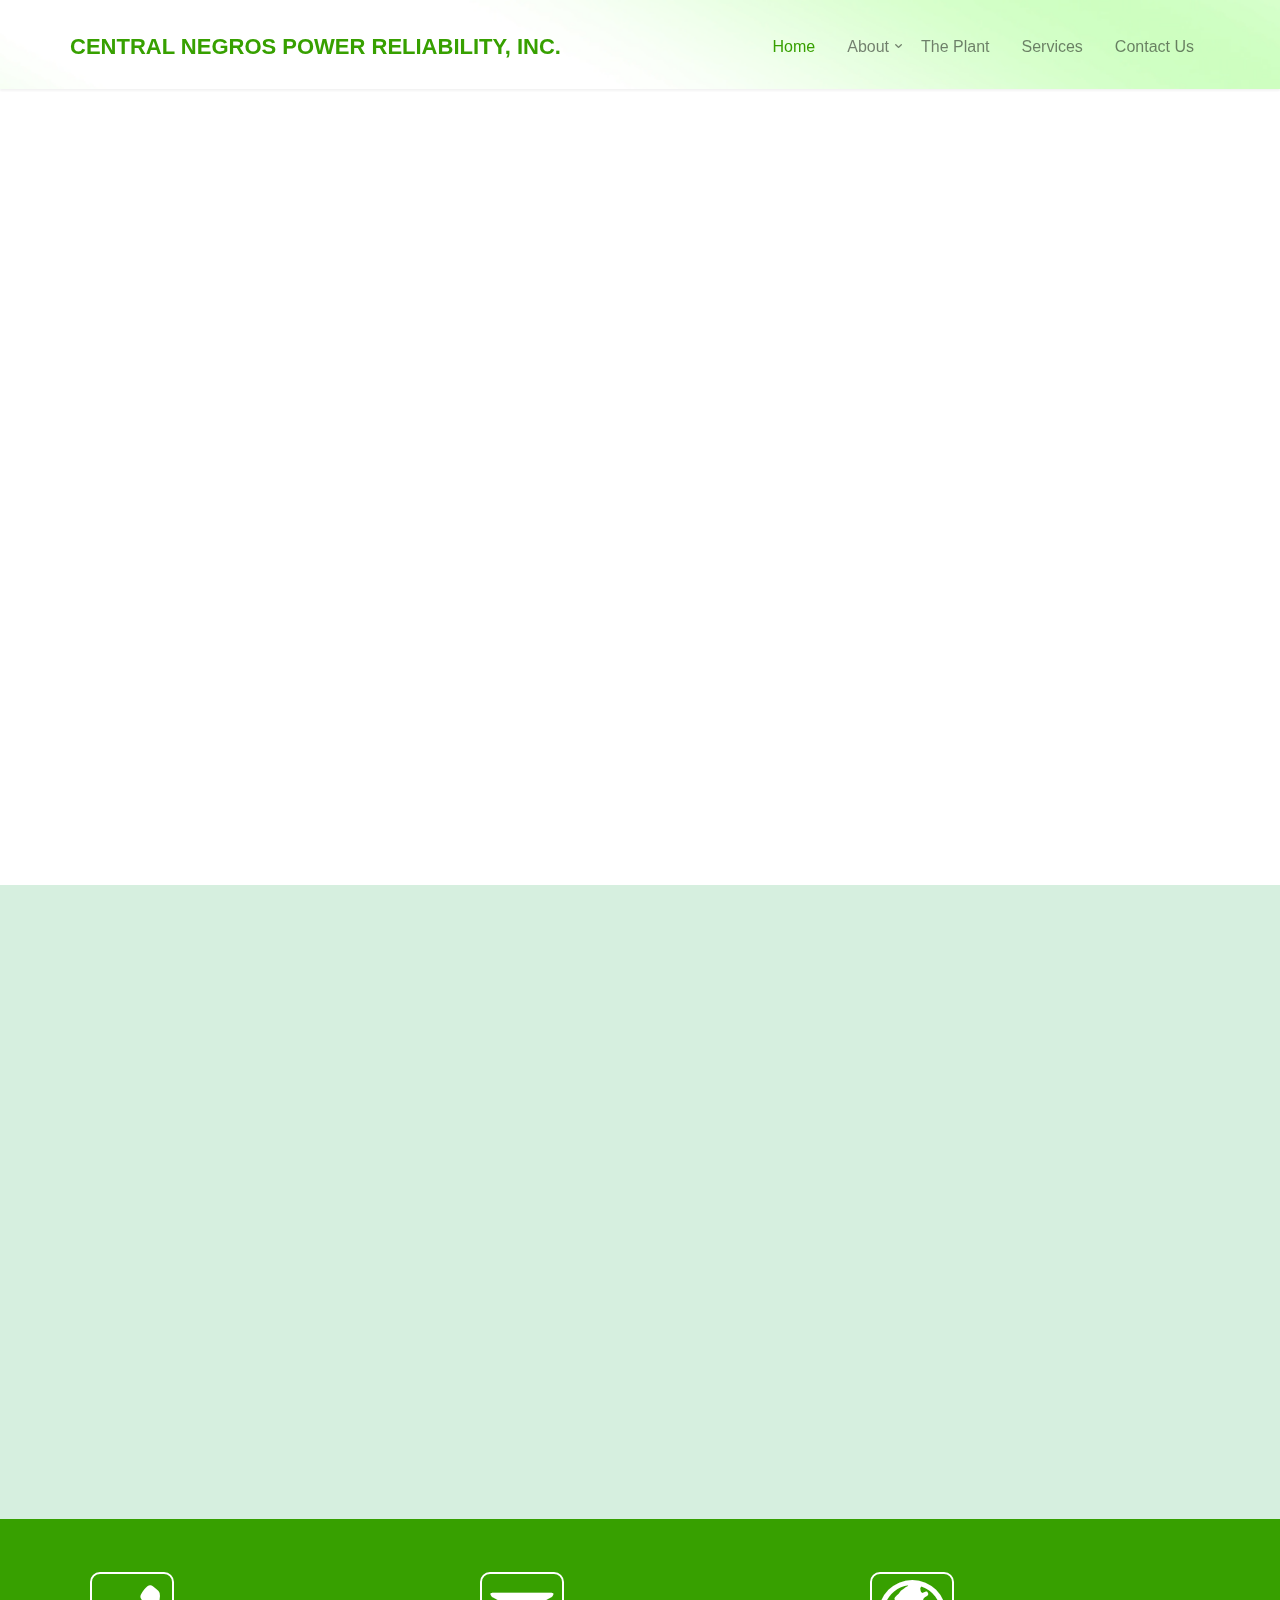
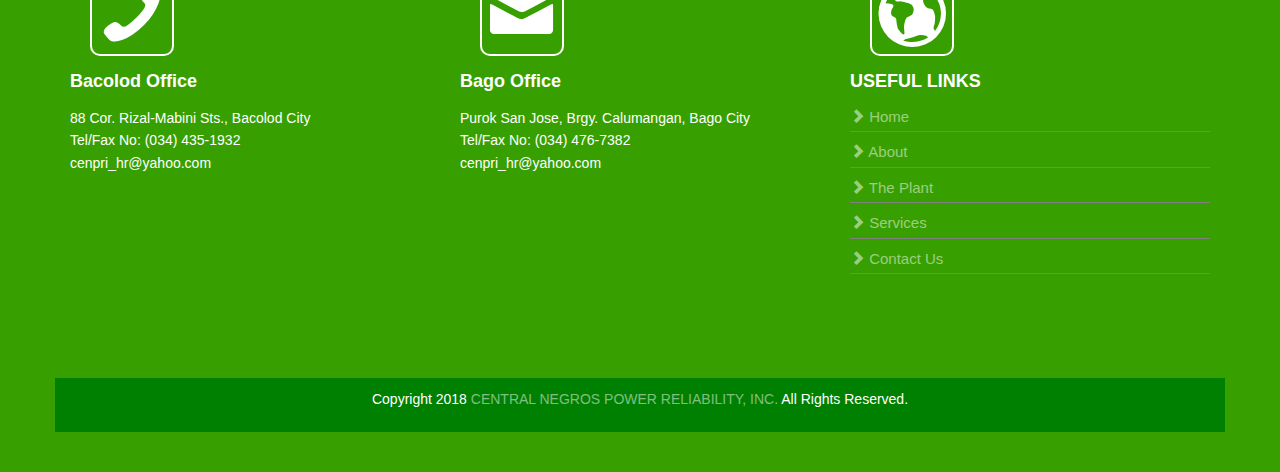
<file: about_ceneco.html>
<!DOCTYPE html>
<!--[if lt IE 7]>      <html class="no-js lt-ie9 lt-ie8 lt-ie7"> <![endif]-->
<!--[if IE 7]>         <html class="no-js lt-ie9 lt-ie8"> <![endif]-->
<!--[if IE 8]>         <html class="no-js lt-ie9"> <![endif]-->
<!--[if gt IE 8]><!--> <html class="no-js"> <!--<![endif]-->
	<head>
		<link href="img/logo.ico" rel="icon">
		<meta charset="utf-8">
		<meta http-equiv="X-UA-Compatible" content="IE=edge">
		<title>CENPRI - CENTRAL NEGROS POWER RELIABILITY, INC.</title>
		<meta content="width=device-width, initial-scale=1.0" name="viewport">
		<meta content="" name="keywords">
		<meta content="" name="description">
		<!-- Animate.css -->
		<link rel="stylesheet" href="css/animate.css">
		<!-- Icomoon Icon Fonts-->
		<link rel="stylesheet" href="css/icomoon.css">
		<!-- Bootstrap  -->
		<link rel="stylesheet" href="css/bootstrap.css">
		<!-- Superfish -->
		<link rel="stylesheet" href="css/superfish.css">
		<!-- Magnific Popup -->
		<link rel="stylesheet" href="css/magnific-popup.css">
		
		<link rel="stylesheet" href="css/style.css">
		<link rel="stylesheet" href="css/design.css">


		<script src="js/modernizr-2.6.2.min.js"></script>
		<script src="js/respond.min.js"></script>
	
		<style type="text/css">
			.parallaxs { 
		        background-image: url("images/IMG_929522.jpg")!important;
		        background-attachment: fixed!important;
		        background-position: center!important;
		        background-repeat: no-repeat!important;
		        background-size: cover!important;
		    }

			.nav-parallax{
			    background-image: url("images/parallax.jpg")!important;
			    background-attachment: fixed!important;
			    background-position: center!important;
			    background-repeat: no-repeat!important;
			    background-size: cover!important;
			}

		</style>

	</head>
	<body>
		<div id="fh5co-wrapper">
			<div id="fh5co-page">

				<header id="fh5co-header-section" class="sticky-banner nav-parallax">
					<div class="container">
						<div class="nav-header">
							<a href="#" class="js-fh5co-nav-toggle fh5co-nav-toggle dark"><i></i></a>
							<h1 id="fh5co-logo"><a href="index.html">CENTRAL NEGROS POWER RELIABILITY, INC.</a></h1>
							<nav id="fh5co-menu-wrap" role="navigation">
								<ul class="sf-menu" id="fh5co-primary-menu">
									<li class="active"><a href="index.html">Home</a></li>
									<li>
										<a href="#fh5co-feature-product" class="fh5co-sub-ddown">About</a>
										<ul class="fh5co-sub-menu">
											<li><a href="about_cenpri.html">CENPRI</a></li>
											<li><a href="about_energreen.html">ENERGREEN</a></li>
											<li><a href="about_ceneco.html">CENECO</a></li>
										</ul>
									</li>
									<li><a href="the_plant.html">The Plant</a></li>
									<li><a href="services.html">Services</a></li>
								
									<li><a href="#fh5co-contact">Contact Us</a></li>
								</ul>
							</nav>
						</div>		
					</div>
				</header>

				<div id="fh5co-services-section">
					<div class="container">
						<div class="row">
							<div class="col-md-5 text-center heading-section animate-box">								
								<img class="animate-box" src="images/ceneco.png" style="width:40%;">
								<h3>Central Negros Electric Cooperative (CENECO)</h3>
								<!-- <p>Taglines</p> -->
							</div>
							<div class="col-md-7 col-sm-7 col-lg-7">
								<div class="service animate-box">
									<p>The Central Negros Electric Cooperative, Inc. (CENECO) is one of the 121 electric cooperatives in the Philippines. It was incorporated on February 24, 1975 in Bacolod City, in the Province of Negros Occidental.</p>

									<p>Central Negros is the biggest economic area on Negros Island that serves 50% of the 300 new energy of the whole island. The fast development of Bacolod City and the neighboring cities of Talisay and Silay, with shopping malls, call centers, schools, hospitals, hotels and restaurants, require that it provides reliable power supply.</p>

									<p>The project between CENPRI and CENECO will improve power reliability in CENECO’s service area by providing supplementary power supply during peaking times and emergencies when there are shortages and grid problems in the Visayas. It is also intended to reduce CENECO’s total dependence on the Wholesale Electricity Spot Market which spikes to as much as P32 per kwh. CENECO is protected by its contracted price with CENPRI which is P6.80 to P10 per kwh depending on diesel prices. Reliability also comes from its close proximity to Bacolod that avoids the long transmission lines in the Visayas that can be congested or constrained, and cause power interruptions.</p>
								</div>
							</div>
						</div>
					</div>
				</div>

				<div id="fh5co-contact" class="fh5co-section-gray" style="background:#d6efdf">
					<div class="container">
						<div class="row">
							<div class="col-md-8 col-md-offset-2 text-center heading-section animate-box" style="margin-bottom:0px">
								<h3>Contact Info</h3>
							</div>
						</div>
						<form action="#">
							<div class="row animate-box">
								<h1></h1>
								<div class="col-md-6">
									<ul class="contact-info" ">
										<center><h3 >Bacolod Office</h3></center>
										<hr>
										<li style="margin-bottom:10px"><i class="icon-location-pin"></i>#88 cor. Rizal-Mabini Street, Brgy. 22, Bacolod City</li>
										<li style="margin-bottom:10px"><i class="icon-phone2"></i>(034) 435-1932</li>
										<li style="margin-bottom:10px"><i class="icon-mail"></i><a href="#">cenpri_hr@yahoo.com</a></li>
										<br>
									</ul>
								</div>
								<div class="col-md-6">									
									<ul class="contact-info">
										<center><h3 >Bago Office</h3></center>
										<hr>
										<li style="margin-bottom:10px"><i class="icon-location-pin"></i>Purok San Jose, Brgy. Calumangan, Bago City</li>
										<li style="margin-bottom:10px"><i class="icon-phone2"></i>(034) 476-7382</li>
										<li style="margin-bottom:10px"><i class="icon-mail"></i><a href="#">cenpri_hr@yahoo.com</a></li>
									</ul>
								</div>
							</div>
						</form>
					</div>
				</div>	
						
				<footer>
					<div id="footer">
						<div class="container">
							<div class="row row-bottom-padded-md">
								<div class="col-md-4 col-sm-4 col-xs-12 fh5co-footer-link">
									<span class="icon-phone2" style="color:white;font-size:70px;border:2px solid white;margin:20px;border-radius:10px;padding:5px;"></span>
									<h3 style="margin-top:20px"><strong>Bacolod Office</strong></h3>
									<ul>
										<p>88 Cor. Rizal-Mabini Sts., Bacolod City 
										<br> Tel/Fax No: (034) 435-1932
										<br> cenpri_hr@yahoo.com
										</p>
									</ul>
								</div>
								<div class="col-md-4 col-sm-4 col-xs-12 fh5co-footer-link">
									<span class="icon-mail" style="color:white;font-size:70px;border:2px solid white;margin:20px;border-radius:10px;padding:5px;"></span>
									<h3 style="margin-top:20px"><strong>Bago Office</strong></h3>
									<ul>
										<p>Purok San Jose, Brgy. Calumangan, Bago City
										<br> Tel/Fax No: (034) 476-7382
										<br> cenpri_hr@yahoo.com
										</p>
									</ul>
								</div>								
								<div class="col-md-4 col-sm-4 col-xs-12 fh5co-footer-link">
									<span class="icon-globe2" style="color:white;font-size:70px;border:2px solid white;margin:20px;border-radius:10px;padding:5px;"></span>
									<h3 style="margin-top:20px"><strong>USEFUL LINKS</strong></h3>
									<ul>
                                        <li style="font-size:15px; padding-bottom:0px;margin-bottom:5px">
                                        	<a href="index.html" class='footer_links'><i class="glyphicon glyphicon-chevron-right"></i> Home</a>
                                        </li>
                                        <hr class="nomarg">
                                        <li style="font-size:15px; padding-bottom:0px;margin-bottom:5px">
                                        	
                                        	<a href="#aboutus" class='footer_links' data-toggle="collapse" aria-expanded="false"><i class="glyphicon glyphicon-chevron-right" ></i> About</a>
					                        <ul class="collapse list-unstyled" id="aboutus">
					                            <li style="margin-left:50px"><a href="about_cenpri.html">CENPRI</a></li>
					                            <li style="margin-left:50px"><a href="about_energreen.html">ENERGREEN</a></li>
					                            <li style="margin-left:50px"><a href="about_ceneco.html">CENECO</a></li>
					                        </ul>
					                    </li>	
                                        <hr class="nomarg">

                                        <li style="font-size:15px; padding-bottom:0px;margin-bottom:5px">
                                        	<a href="the_plant.html" class='footer_links'><i class="glyphicon glyphicon-chevron-right"></i> The Plant</a>
                                        </li>
                                        <hr class="nomarg">
                                        <li style="font-size:15px; padding-bottom:0px;margin-bottom:5px">
                                       		<a href="services.html" class='footer_links'><i class="glyphicon glyphicon-chevron-right"></i> Services</a>
                                       	</li>
                                        <hr class="nomarg">
                                        <li style="font-size:15px; padding-bottom:0px;margin-bottom:5px">
                                        	<a href="#fh5co-contact" class='footer_links'><i class="glyphicon glyphicon-chevron-right"></i> Contact Us</a>
                                        </li>
                                        <hr class="nomarg">
                                    </ul>
								</div>
							</div>
							<div class="row" style="background-color:green;padding-top:10px">
								<div class="col-md-6 col-md-offset-3 text-center">
									<p>Copyright 2018 <a href="index.html">CENTRAL NEGROS POWER RELIABILITY, INC.</a> All Rights Reserved. </p>
								</div>
							</div>
						</div>
					</div>
				</footer>

			</div>
		<!-- END fh5co-page -->
		</div>
	<!-- END fh5co-wrapper -->

	<!-- jQuery -->


	<script src="js/jquery.min.js"></script>
	<!-- jQuery Easing -->
	<script src="js/jquery.easing.1.3.js"></script>
	<!-- Bootstrap -->
	<script src="js/bootstrap.min.js"></script>
	<!-- Waypoints -->
	<script src="js/jquery.waypoints.min.js"></script>
	<script src="js/sticky.js"></script>

	<!-- Stellar -->
	<script src="js/jquery.stellar.min.js"></script>
	<!-- Superfish -->
	<script src="js/hoverIntent.js"></script>
	<script src="js/superfish.js"></script>
	<!-- Magnific Popup -->
	<script src="js/jquery.magnific-popup.min.js"></script>
	<script src="js/magnific-popup-options.js"></script>
	
	<!-- Main JS -->
	<script src="js/main.js"></script>
	<script>
	$(document).ready(function(){
	  // Add smooth scrolling to all links
	  $("a").on('click', function(event) {

	    // Make sure this.hash has a value before overriding default behavior
	    if (this.hash !== "") {
	      // Prevent default anchor click behavior
	      event.preventDefault();

	      // Store hash
	      var hash = this.hash;

	      // Using jQuery's animate() method to add smooth page scroll
	      // The optional number (800) specifies the number of milliseconds it takes to scroll to the specified area
	      $('html, body').animate({
	        scrollTop: $(hash).offset().top
	      }, 800, function(){
	   
	        // Add hash (#) to URL when done scrolling (default click behavior)
	        window.location.hash = hash;
	      });
	    } // End if
	  });

	  $("a").on('click', function(event) {

	    // Make sure this.hash has a value before overriding default behavior
	    if (this.hash !== "") {
	      // Prevent default anchor click behavior
	      event.preventDefault();

	      // Store hash
	      var hash = this.hash;

	      // Using jQuery's animate() method to add smooth page scroll
	      // The optional number (800) specifies the number of milliseconds it takes to scroll to the specified area
	      $('html, body').animate({
	        scrollTop: $(hash).offset().top
	      }, 800, function(){
	   
	        // Add hash (#) to URL when done scrolling (default click behavior)
	        window.location.hash = hash;
	      });
	    } // End if
	  });

	});
	</script>

	</body>
</html>
</file>
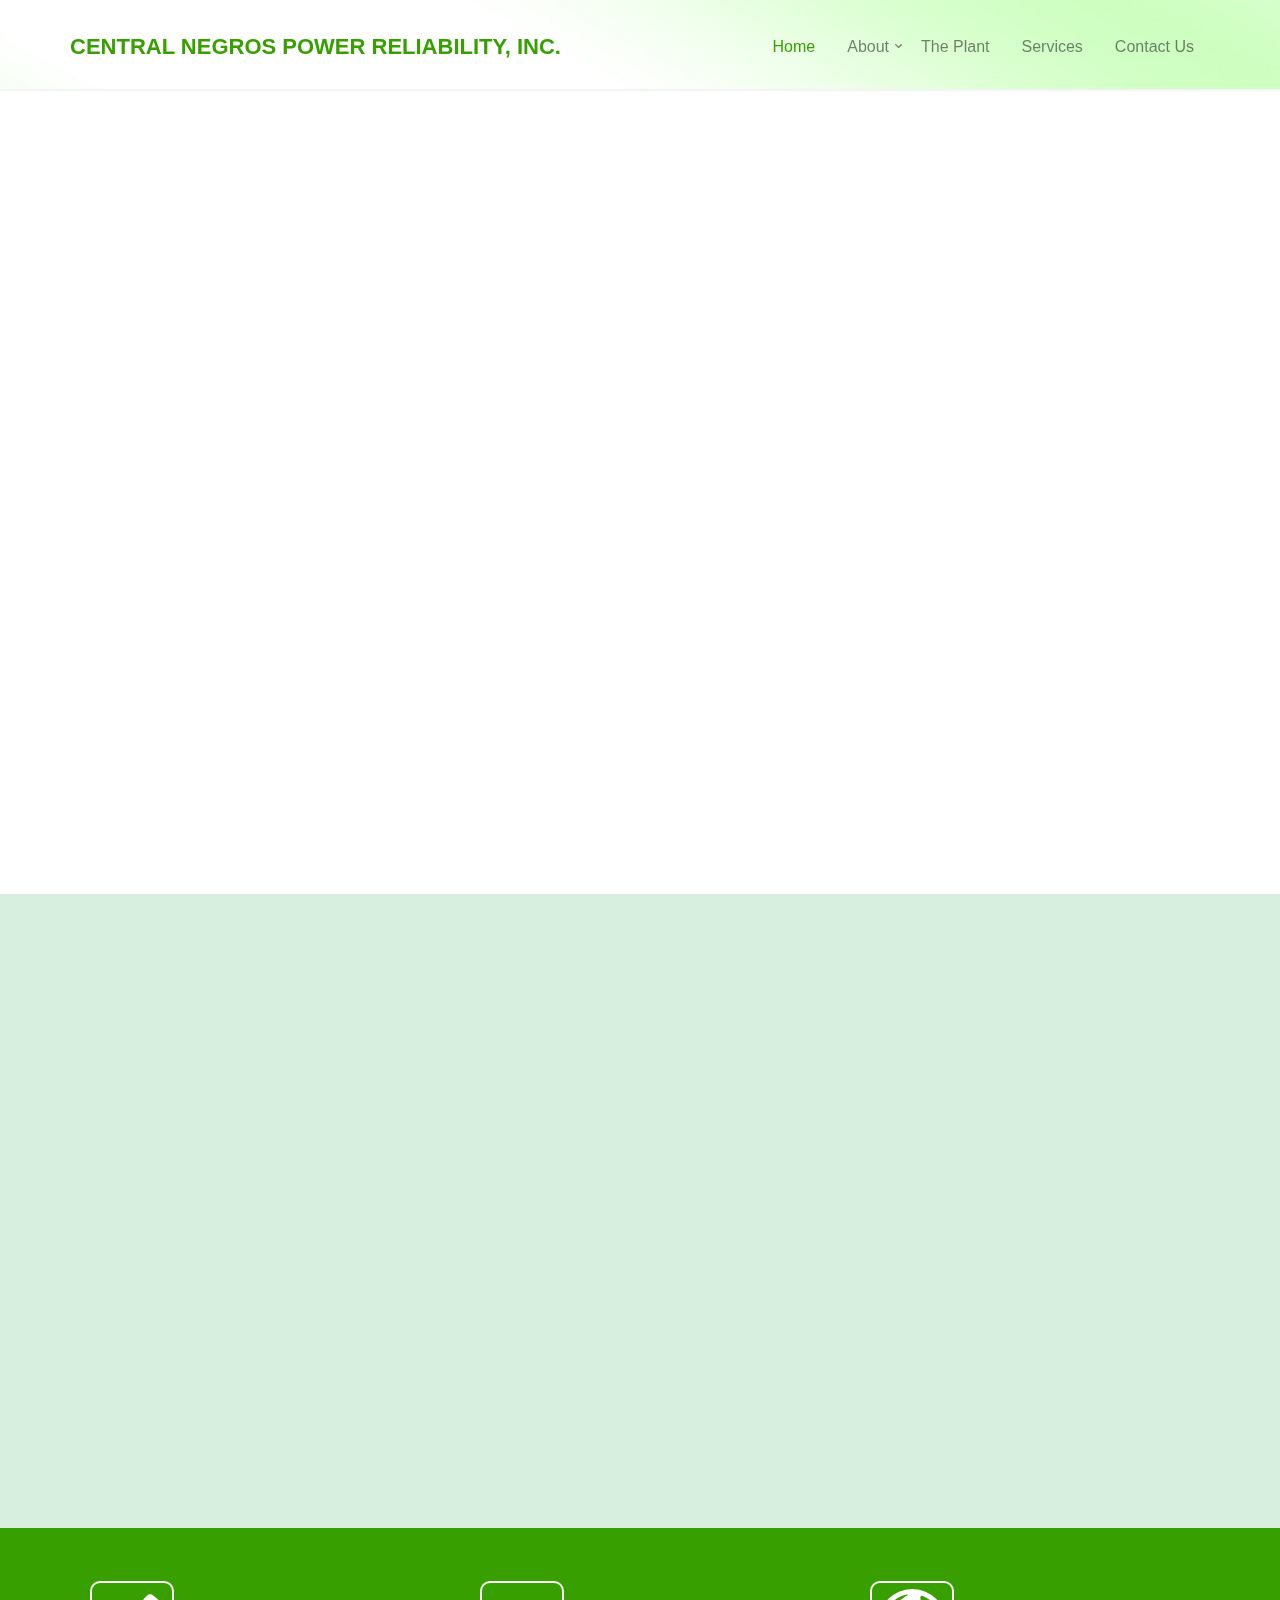
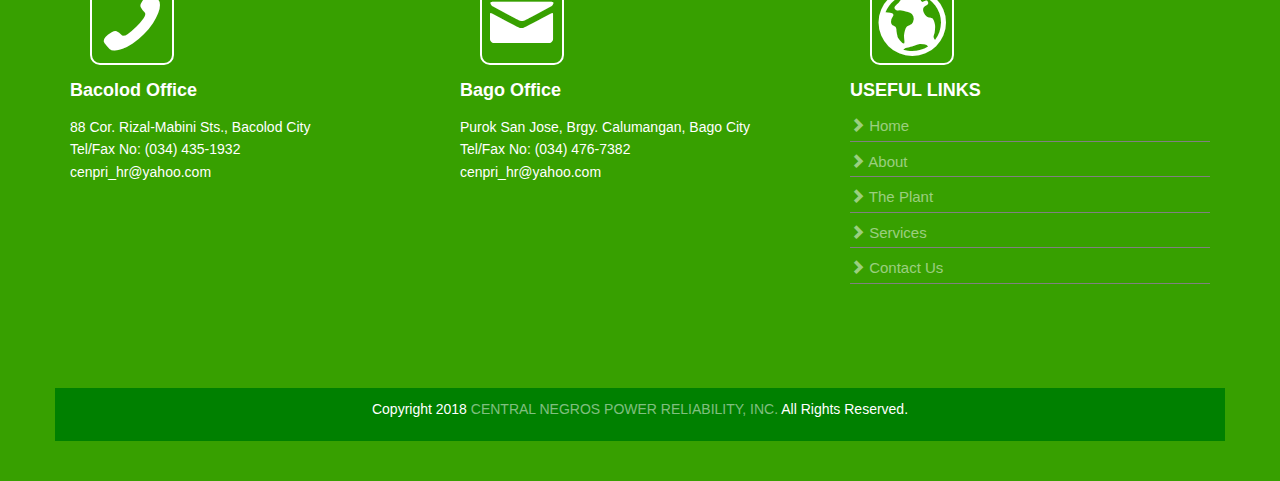
<file: about_energreen.html>
<!DOCTYPE html>
<!--[if lt IE 7]>      <html class="no-js lt-ie9 lt-ie8 lt-ie7"> <![endif]-->
<!--[if IE 7]>         <html class="no-js lt-ie9 lt-ie8"> <![endif]-->
<!--[if IE 8]>         <html class="no-js lt-ie9"> <![endif]-->
<!--[if gt IE 8]><!--> <html class="no-js"> <!--<![endif]-->
	<head>
		<link href="img/logo.ico" rel="icon">
		<title>CENPRI - CENTRAL NEGROS POWER RELIABILITY, INC.</title>
		<meta content="width=device-width, initial-scale=1.0" name="viewport">
		<meta content="" name="keywords">
		<meta content="" name="description">
		<!-- Animate.css -->
		<link rel="stylesheet" href="css/animate.css">
		<!-- Icomoon Icon Fonts-->
		<link rel="stylesheet" href="css/icomoon.css">
		<!-- Bootstrap  -->
		<link rel="stylesheet" href="css/bootstrap.css">
		<!-- Superfish -->
		<link rel="stylesheet" href="css/superfish.css">
		<!-- Magnific Popup -->
		<link rel="stylesheet" href="css/magnific-popup.css">
		
		<link rel="stylesheet" href="css/style.css">
		<link rel="stylesheet" href="css/design.css">


		<!-- Modernizr JS -->
		<script src="js/modernizr-2.6.2.min.js"></script>
		<script src="js/respond.min.js"></script>
		<!-- FOR IE9 below -->
		<!--[if lt IE 9]>
		<script src="js/respond.min.js"></script>
		<![endif]-->
		<style type="text/css">
			.parallaxs { 
		        background-image: url("images/IMG_929522.jpg")!important;
		        background-attachment: fixed!important;
		        background-position: center!important;
		        background-repeat: no-repeat!important;
		        background-size: cover!important;
		    }

			.nav-parallax{
			    background-image: url("images/parallax.jpg")!important;
			    background-attachment: fixed!important;
			    background-position: center!important;
			    background-repeat: no-repeat!important;
			    background-size: cover!important;
			}

		</style>
	</head>
	<body>
		<div id="fh5co-wrapper">
			<div id="fh5co-page">

				<header id="fh5co-header-section" class="sticky-banner nav-parallax">
					<div class="container">
						<div class="nav-header">
							<a href="#" class="js-fh5co-nav-toggle fh5co-nav-toggle dark"><i></i></a>
							<h1 id="fh5co-logo"><a href="index.html">CENTRAL NEGROS POWER RELIABILITY, INC.</a></h1>
							<nav id="fh5co-menu-wrap" role="navigation">
								<ul class="sf-menu" id="fh5co-primary-menu">
									<li class="active"><a href="index.html">Home</a></li>
									<li>
										<a href="#fh5co-feature-product" class="fh5co-sub-ddown">About</a>
										<ul class="fh5co-sub-menu">
											<li><a href="about_cenpri.html">CENPRI</a></li>
											<li><a href="about_energreen.html">ENERGREEN</a></li>
											<li><a href="about_ceneco.html">CENECO</a></li>
										</ul>
									</li>
									<li><a href="the_plant.html">The Plant</a></li>
									<li><a href="services.html">Services</a></li>
									
									<li><a href="#fh5co-contact">Contact Us</a></li>
								</ul>
							</nav>
						</div>		
					</div>
				</header>
				
				<div id="fh5co-services-section">
					<div class="container">
						<div class="row">
							<div class="col-md-5  text-center heading-section animate-box" style=" padding-bottom: 0em;margin-bottom: 0em;">								
								<img class="animate-box" src="images/ENERGREEN_LOGO.png" style="width:40%;">
								<h3>Energreen Power Inter-Island Corporation</h3>
								<!-- <p>Taglines</p> -->
							</div>
							<div class="col-md-7 col-sm-7 col-lg-7">
								<div class="animate-box">
									<p>Energreen evolved from being a power engineering firm designing high voltage power systems such as power substations, transmission lines, and metering systems for the Philippines major electric utilities like National Power Corp., National Electrification Administration, PNOC, and Meralco. The group executed over 160 time-sensitive projects worth over $250 million over a 20 year period with a 99.8% on time completion and collection record.</p>

									<p>After 20 years it decided in 1999 to remake itself into an independent power producer specializing in the niche market for small bite-sized power projects of 1 to 50 mw for the isolated islands where it felt it has an overall competitive advantage.</p>

									<p>Energreen's core team is composed of professionals who have been working with rural electric cooperatives for decades with a unique understanding of the needs and dynamics of these non-profit distribution utilities.</p>								
								</div>
							</div>
						</div>
						<div class="row">
							<div class="col-md-12 col-sm-12 col-lg-12">
								<div class="animate-box">
									<p>While most of the independent power producers were concentrating on larger power projects in the main grid of Luzon and the Visayas, Energreen's team saw the potential of the largely neglected needs of the electric cooperatives in the small islands. It pioneered the development of bankable power supply agreements that are tailor made for the unique requirements of the electric coops and its isolated island grid.</p>

									<p>Energreen's early work was rewarded by electricity supply agreements for the larger islands of Palawan, Oriental Mindoro, and Catanduanes. The projects were originally developed under development company affiliate Power One Corp. and taken over by Energreen for implementation under an equity streamlining agreement.</p>
								</div>
							</div>
						</div>
					</div>
				</div>

				<div id="fh5co-contact" class="fh5co-section-gray" style="background:#d6efdf">
					<div class="container">
						<div class="row">
							<div class="col-md-8 col-md-offset-2 text-center heading-section animate-box" style="margin-bottom:0px">
								<h3>Contact Info</h3>
							</div>
						</div>
						<form action="#">
							<div class="row animate-box">
								<h1></h1>
								<div class="col-md-6">
									<ul class="contact-info" ">
										<center><h3 >Bacolod Office</h3></center>
										<hr>
										<li style="margin-bottom:10px"><i class="icon-location-pin"></i>#88 cor. Rizal-Mabini Street, Brgy. 22, Bacolod City</li>
										<li style="margin-bottom:10px"><i class="icon-phone2"></i>(034) 435-1932</li>
										<li style="margin-bottom:10px"><i class="icon-mail"></i><a href="#">cenpri_hr@yahoo.com</a></li>
										<br>
									</ul>
								</div>
								<div class="col-md-6">									
									<ul class="contact-info">
										<center><h3 >Bago Office</h3></center>
										<hr>
										<li style="margin-bottom:10px"><i class="icon-location-pin"></i>Purok San Jose, Brgy. Calumangan, Bago City</li>
										<li style="margin-bottom:10px"><i class="icon-phone2"></i>(034) 476-7382</li>
										<li style="margin-bottom:10px"><i class="icon-mail"></i><a href="#">cenpri_hr@yahoo.com</a></li>
									</ul>
								</div>
							</div>
						</form>
					</div>
				</div>	
						
				<footer>
					<div id="footer">
						<div class="container">
							<div class="row row-bottom-padded-md">
								<div class="col-md-4 col-sm-4 col-xs-12 fh5co-footer-link">
									<span class="icon-phone2" style="color:white;font-size:70px;border:2px solid white;margin:20px;border-radius:10px;padding:5px;"></span>
									<h3 style="margin-top:20px"><strong>Bacolod Office</strong></h3>
									<ul>
										<p>88 Cor. Rizal-Mabini Sts., Bacolod City 
										<br> Tel/Fax No: (034) 435-1932
										<br> cenpri_hr@yahoo.com
										</p>
									</ul>
								</div>
								<div class="col-md-4 col-sm-4 col-xs-12 fh5co-footer-link">
									<span class="icon-mail" style="color:white;font-size:70px;border:2px solid white;margin:20px;border-radius:10px;padding:5px;"></span>
									<h3 style="margin-top:20px"><strong>Bago Office</strong></h3>
									<ul>
										<p>Purok San Jose, Brgy. Calumangan, Bago City
										<br> Tel/Fax No: (034) 476-7382
										<br> cenpri_hr@yahoo.com
										</p>
									</ul>
								</div>								
								<div class="col-md-4 col-sm-4 col-xs-12 fh5co-footer-link">
									<span class="icon-globe2" style="color:white;font-size:70px;border:2px solid white;margin:20px;border-radius:10px;padding:5px;"></span>
									<h3 style="margin-top:20px"><strong>USEFUL LINKS</strong></h3>
									<ul>
                                        <li style="font-size:15px; padding-bottom:0px;margin-bottom:5px">
                                        	<a href="index.html" class='footer_links'><i class="glyphicon glyphicon-chevron-right"></i> Home</a>
                                        </li>
                                        <hr class="nomarg">
                                        <li style="font-size:15px; padding-bottom:0px;margin-bottom:5px">
                                        	
                                        	<a href="#aboutus" class='footer_links' data-toggle="collapse" aria-expanded="false"><i class="glyphicon glyphicon-chevron-right" ></i> About</a>
					                        <ul class="collapse list-unstyled" id="aboutus">
					                            <li style="margin-left:50px"><a href="about_cenpri.html">CENPRI</a></li>
					                            <li style="margin-left:50px"><a href="about_energreen.html">ENERGREEN</a></li>
					                            <li style="margin-left:50px"><a href="about_ceneco.html">CENECO</a></li>
					                        </ul>
					                    </li>	
                                        <hr class="nomarg">

                                        <li style="font-size:15px; padding-bottom:0px;margin-bottom:5px">
                                        	<a href="the_plant.html" class='footer_links'><i class="glyphicon glyphicon-chevron-right"></i> The Plant</a>
                                        </li>
                                        <hr class="nomarg">
                                        <li style="font-size:15px; padding-bottom:0px;margin-bottom:5px">
                                       		<a href="services.html" class='footer_links'><i class="glyphicon glyphicon-chevron-right"></i> Services</a>
                                       	</li>
                                        <hr class="nomarg">
                                        <li style="font-size:15px; padding-bottom:0px;margin-bottom:5px">
                                        	<a href="#fh5co-contact" class='footer_links'><i class="glyphicon glyphicon-chevron-right"></i> Contact Us</a>
                                        </li>
                                        <hr class="nomarg">
                                    </ul>
								</div>
							</div>
							<div class="row" style="background-color:green;padding-top:10px">
								<div class="col-md-6 col-md-offset-3 text-center">
									<p>Copyright 2018 <a href="index.html">CENTRAL NEGROS POWER RELIABILITY, INC.</a> All Rights Reserved. </p>
								</div>
							</div>
						</div>
					</div>
				</footer>

			</div>
		<!-- END fh5co-page -->
		</div>
	<!-- END fh5co-wrapper -->

	<!-- jQuery -->


	<script src="js/jquery.min.js"></script>
	<!-- jQuery Easing -->
	<script src="js/jquery.easing.1.3.js"></script>
	<!-- Bootstrap -->
	<script src="js/bootstrap.min.js"></script>
	<!-- Waypoints -->
	<script src="js/jquery.waypoints.min.js"></script>
	<script src="js/sticky.js"></script>

	<!-- Stellar -->
	<script src="js/jquery.stellar.min.js"></script>
	<!-- Superfish -->
	<script src="js/hoverIntent.js"></script>
	<script src="js/superfish.js"></script>
	<!-- Magnific Popup -->
	<script src="js/jquery.magnific-popup.min.js"></script>
	<script src="js/magnific-popup-options.js"></script>
	
	<!-- Main JS -->
	<script src="js/main.js"></script>
	<script>
	$(document).ready(function(){
	  // Add smooth scrolling to all links
	  $("a").on('click', function(event) {

	    // Make sure this.hash has a value before overriding default behavior
	    if (this.hash !== "") {
	      // Prevent default anchor click behavior
	      event.preventDefault();

	      // Store hash
	      var hash = this.hash;

	      // Using jQuery's animate() method to add smooth page scroll
	      // The optional number (800) specifies the number of milliseconds it takes to scroll to the specified area
	      $('html, body').animate({
	        scrollTop: $(hash).offset().top
	      }, 800, function(){
	   
	        // Add hash (#) to URL when done scrolling (default click behavior)
	        window.location.hash = hash;
	      });
	    } // End if
	  });

	  $("a").on('click', function(event) {

	    // Make sure this.hash has a value before overriding default behavior
	    if (this.hash !== "") {
	      // Prevent default anchor click behavior
	      event.preventDefault();

	      // Store hash
	      var hash = this.hash;

	      // Using jQuery's animate() method to add smooth page scroll
	      // The optional number (800) specifies the number of milliseconds it takes to scroll to the specified area
	      $('html, body').animate({
	        scrollTop: $(hash).offset().top
	      }, 800, function(){
	   
	        // Add hash (#) to URL when done scrolling (default click behavior)
	        window.location.hash = hash;
	      });
	    } // End if
	  });

	});
	</script>

	</body>
</html>
</file>
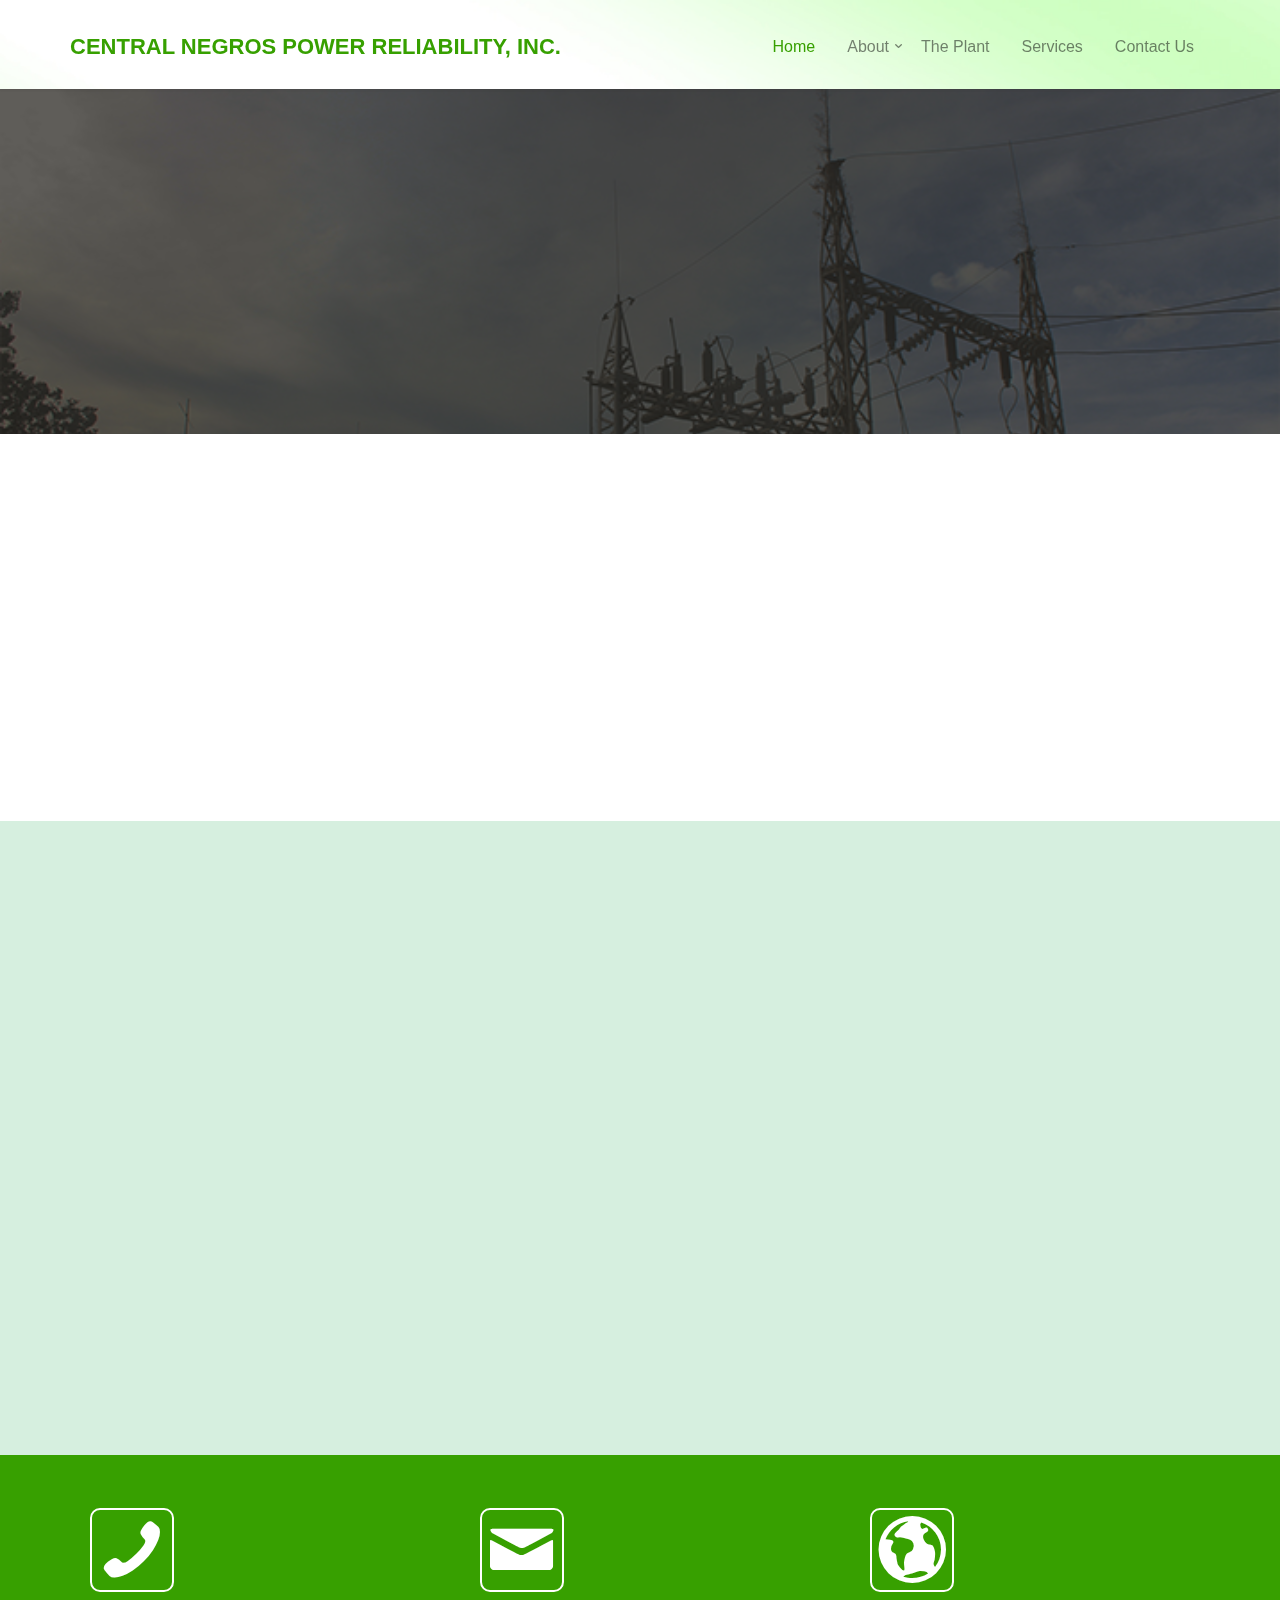
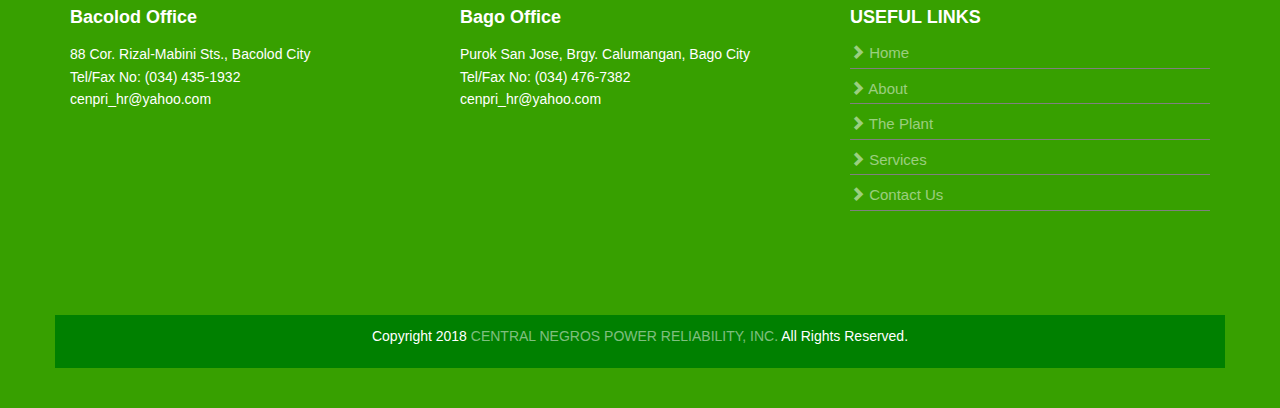
<file: services.html>
<!DOCTYPE html>
<!--[if lt IE 7]>      <html class="no-js lt-ie9 lt-ie8 lt-ie7"> <![endif]-->
<!--[if IE 7]>         <html class="no-js lt-ie9 lt-ie8"> <![endif]-->
<!--[if IE 8]>         <html class="no-js lt-ie9"> <![endif]-->
<!--[if gt IE 8]><!--> <html class="no-js"> <!--<![endif]-->
	<head>
		<link href="img/logo.ico" rel="icon">
		<meta charset="utf-8">
		<meta http-equiv="X-UA-Compatible" content="IE=edge">
		<title>CENPRI - CENTRAL NEGROS POWER RELIABILITY, INC.</title>
		<meta content="width=device-width, initial-scale=1.0" name="viewport">
		<meta content="" name="keywords">
		<meta content="" name="description">
		<!-- Animate.css -->
		<link rel="stylesheet" href="css/animate.css">
		<!-- Icomoon Icon Fonts-->
		<link rel="stylesheet" href="css/icomoon.css">
		<!-- Bootstrap  -->
		<link rel="stylesheet" href="css/bootstrap.css">
		<!-- Superfish -->
		<link rel="stylesheet" href="css/superfish.css">
		<!-- Magnific Popup -->
		<link rel="stylesheet" href="css/magnific-popup.css">
		
		<link rel="stylesheet" href="css/style.css">
		<link rel="stylesheet" href="css/design.css">


		<!-- Modernizr JS -->
		<script src="js/modernizr-2.6.2.min.js"></script>
		<script src="js/respond.min.js"></script>
		<!-- FOR IE9 below -->
		<!--[if lt IE 9]>
		<script src="js/respond.min.js"></script>
		<![endif]-->
		<style type="text/css">
			.parallaxs { 
		        background-image: url("images/IMG_929522.jpg")!important;
		        background-attachment: fixed!important;
		        background-position: center!important;
		        background-repeat: no-repeat!important;
		        background-size: cover!important;
		    }

			.nav-parallax{
			    background-image: url("images/parallax.jpg")!important;
			    background-attachment: fixed!important;
			    background-position: center!important;
			    background-repeat: no-repeat!important;
			    background-size: cover!important;
			}

		</style>

	</head>
	<body>
		<div id="fh5co-wrapper">
			<div id="fh5co-page">

				<header id="fh5co-header-section" class="sticky-banner nav-parallax">
					<div class="container">
						<div class="nav-header">
							<a href="#" class="js-fh5co-nav-toggle fh5co-nav-toggle dark"><i></i></a>
							<h1 id="fh5co-logo"><a href="index.html">CENTRAL NEGROS POWER RELIABILITY, INC.</a></h1>
							<nav id="fh5co-menu-wrap" role="navigation">
								<ul class="sf-menu" id="fh5co-primary-menu">
									<li class="active"><a href="index.html">Home</a></li>
									<li>
										<a href="#fh5co-feature-product" class="fh5co-sub-ddown">About</a>
										<ul class="fh5co-sub-menu">
											<li><a href="about_cenpri.html">CENPRI</a></li>
											<li><a href="about_energreen.html">ENERGREEN</a></li>
											<li><a href="about_ceneco.html">CENECO</a></li>
										</ul>
									</li>
									<li><a href="the_plant.html">The Plant</a></li>
									<li><a href="services.html">Services</a></li>
									
									<li><a href="#fh5co-contact">Contact Us</a></li>
								</ul>
							</nav>
						</div>
					</div>
				</header>
	<body>
		<div id="fh5co-wrapper">
			<div id="fh5co-page">
			
				<div id="fh5co-services-section" style="padding-top:0px;padding-bottom:20px">
					<div style="background: url(images/IMG_9149.JPG) no-repeat top center;background-size: cover;">
						<div style="background-color: rgba(41, 39, 34, 0.75);width: 100%;height: auto;padding-top: 50px;">
							<div class="container">
								<div class="row">
									<div class="col-md-8 col-md-offset-2 text-center heading-section animate-box">								
										<img class="animate-box" src="images/cenpri_logo.png" style="width:40%;">
										<h3 style="color:white;font">SERVICES</h3>										
									</div>
								</div>
							</div>
						</div>
					</div>
					<div class="container">
						<div class="row">
							
						</div>
					</div>
					<div class="container">
						<div class="row text-center">
							<div class="col-md-12 col-sm-12 col-lg-12">
								<div class="service animate-box">
									<p>CENPRI provides power reliability grid support services to Central Negros and  ancillary reserves services to the Visayan Grid. It provides peaking power to CENECO, one of the largest electric cooperatives in the country. It acts as reserve power during the PMS downtimes of CENECO's main power suppliers from Cebu, Panay, and Southern Negros Oriental. </p>

									<p>CENPRI also provides CENECO and its member consumers with price and supply protection from the volatile Visayan WESM, which normally rises in rates during periods when there are plant shutdowns (planned and unplanned) and the energy spot market prices go up from the resulting supply shortages.</p>

									<p>During the Leyte earthquake of 2017, CENPRI saved Bacolod and neighboring cities from debilitating brownouts to the relief of call centers, hospitals, schools, public services, hotels, and shopping malls. Cebu, Leyte, Bohol and parts of Negros were not as lucky.</p>
								</div>
							</div>
						</div>						
					</div>
				</div>

				<div id="fh5co-contact" class="fh5co-section-gray" style="background:#d6efdf">
					<div class="container">
						<div class="row">
							<div class="col-md-8 col-md-offset-2 text-center heading-section animate-box" style="margin-bottom:0px">
								<h3>Contact Info</h3>
							</div>
						</div>
						<form action="#">
							<div class="row animate-box">
								<h1></h1>
								<div class="col-md-6">
									<ul class="contact-info" ">
										<center><h3 >Bacolod Office</h3></center>
										<hr>
										<li style="margin-bottom:10px"><i class="icon-location-pin"></i>#88 cor. Rizal-Mabini Street, Brgy. 22, Bacolod City</li>
										<li style="margin-bottom:10px"><i class="icon-phone2"></i>(034) 435-1932</li>
										<li style="margin-bottom:10px"><i class="icon-mail"></i><a href="#">cenpri_hr@yahoo.com</a></li>
										
										<br>
									</ul>
								</div>
								<div class="col-md-6">									
									<ul class="contact-info">
										<center><h3 >Bago Office</h3></center>
										<hr>
										<li style="margin-bottom:10px"><i class="icon-location-pin"></i>Purok San Jose, Brgy. Calumangan, Bago City</li>
										<li style="margin-bottom:10px"><i class="icon-phone2"></i>(034) 476-7382</li>
										<li style="margin-bottom:10px"><i class="icon-mail"></i><a href="#">cenpri_hr@yahoo.com</a></li>
									</ul>
								</div>
							</div>
						</form>
					</div>
				</div>	
						
				<footer>
					<div id="footer">
						<div class="container">
							<div class="row row-bottom-padded-md">
								<div class="col-md-4 col-sm-4 col-xs-12 fh5co-footer-link">
									<span class="icon-phone2" style="color:white;font-size:70px;border:2px solid white;margin:20px;border-radius:10px;padding:5px;"></span>
									<h3 style="margin-top:20px"><strong>Bacolod Office</strong></h3>
									<ul>
										<p>88 Cor. Rizal-Mabini Sts., Bacolod City 
										<br> Tel/Fax No: (034) 435-1932
										<br> cenpri_hr@yahoo.com
										</p>
									</ul>
								</div>
								<div class="col-md-4 col-sm-4 col-xs-12 fh5co-footer-link">
									<span class="icon-mail" style="color:white;font-size:70px;border:2px solid white;margin:20px;border-radius:10px;padding:5px;"></span>
									<h3 style="margin-top:20px"><strong>Bago Office</strong></h3>
									<ul>
										<p>Purok San Jose, Brgy. Calumangan, Bago City
										<br> Tel/Fax No: (034) 476-7382
										<br> cenpri_hr@yahoo.com
										</p>
									</ul>
								</div>								
								<div class="col-md-4 col-sm-4 col-xs-12 fh5co-footer-link">
									<span class="icon-globe2" style="color:white;font-size:70px;border:2px solid white;margin:20px;border-radius:10px;padding:5px;"></span>
									<h3 style="margin-top:20px"><strong>USEFUL LINKS</strong></h3>
									<ul>
                                        <li style="font-size:15px; padding-bottom:0px;margin-bottom:5px">
                                        	<a href="index.html" class='footer_links'><i class="glyphicon glyphicon-chevron-right"></i> Home</a>
                                        </li>
                                        <hr class="nomarg">
                                        <li style="font-size:15px; padding-bottom:0px;margin-bottom:5px">
                                        	
                                        	<a href="#aboutus" class='footer_links' data-toggle="collapse" aria-expanded="false"><i class="glyphicon glyphicon-chevron-right" ></i> About</a>
					                        <ul class="collapse list-unstyled" id="aboutus">
					                            <li style="margin-left:50px"><a href="about_cenpri.html">CENPRI</a></li>
					                            <li style="margin-left:50px"><a href="about_energreen.html">ENERGREEN</a></li>
					                            <li style="margin-left:50px"><a href="about_ceneco.html">CENECO</a></li>
					                        </ul>
					                    </li>	
                                        <hr class="nomarg">

                                        <li style="font-size:15px; padding-bottom:0px;margin-bottom:5px">
                                        	<a href="the_plant.html" class='footer_links'><i class="glyphicon glyphicon-chevron-right"></i> The Plant</a>
                                        </li>
                                        <hr class="nomarg">
                                        <li style="font-size:15px; padding-bottom:0px;margin-bottom:5px">
                                       		<a href="services.html" class='footer_links'><i class="glyphicon glyphicon-chevron-right"></i> Services</a>
                                       	</li>
                                        <hr class="nomarg">
                                        <li style="font-size:15px; padding-bottom:0px;margin-bottom:5px">
                                        	<a href="#fh5co-contact" class='footer_links'><i class="glyphicon glyphicon-chevron-right"></i> Contact Us</a>
                                        </li>
                                        <hr class="nomarg">
                                    </ul>
								</div>
							</div>
							<div class="row" style="background-color:green;padding-top:10px">
								<div class="col-md-6 col-md-offset-3 text-center">
									<p>Copyright 2018 <a href="index.html">CENTRAL NEGROS POWER RELIABILITY, INC.</a> All Rights Reserved. </p>
								</div>
							</div>
						</div>
					</div>
				</footer>

			</div>
		<!-- END fh5co-page -->
		</div>
	<!-- END fh5co-wrapper -->

	<!-- jQuery -->


	<script src="js/jquery.min.js"></script>
	<!-- jQuery Easing -->
	<script src="js/jquery.easing.1.3.js"></script>
	<!-- Bootstrap -->
	<script src="js/bootstrap.min.js"></script>
	<!-- Waypoints -->
	<script src="js/jquery.waypoints.min.js"></script>
	<script src="js/sticky.js"></script>

	<!-- Stellar -->
	<script src="js/jquery.stellar.min.js"></script>
	<!-- Superfish -->
	<script src="js/hoverIntent.js"></script>
	<script src="js/superfish.js"></script>
	<!-- Magnific Popup -->
	<script src="js/jquery.magnific-popup.min.js"></script>
	<script src="js/magnific-popup-options.js"></script>
	
	<!-- Main JS -->
	<script src="js/main.js"></script>
	<script>
	$(document).ready(function(){
	  // Add smooth scrolling to all links
	  $("a").on('click', function(event) {

	    // Make sure this.hash has a value before overriding default behavior
	    if (this.hash !== "") {
	      // Prevent default anchor click behavior
	      event.preventDefault();

	      // Store hash
	      var hash = this.hash;

	      // Using jQuery's animate() method to add smooth page scroll
	      // The optional number (800) specifies the number of milliseconds it takes to scroll to the specified area
	      $('html, body').animate({
	        scrollTop: $(hash).offset().top
	      }, 800, function(){
	   
	        // Add hash (#) to URL when done scrolling (default click behavior)
	        window.location.hash = hash;
	      });
	    } // End if
	  });

	  $("a").on('click', function(event) {

	    // Make sure this.hash has a value before overriding default behavior
	    if (this.hash !== "") {
	      // Prevent default anchor click behavior
	      event.preventDefault();

	      // Store hash
	      var hash = this.hash;

	      // Using jQuery's animate() method to add smooth page scroll
	      // The optional number (800) specifies the number of milliseconds it takes to scroll to the specified area
	      $('html, body').animate({
	        scrollTop: $(hash).offset().top
	      }, 800, function(){
	   
	        // Add hash (#) to URL when done scrolling (default click behavior)
	        window.location.hash = hash;
	      });
	    } // End if
	  });

	});
	</script>

	</body>
</html>
</file>
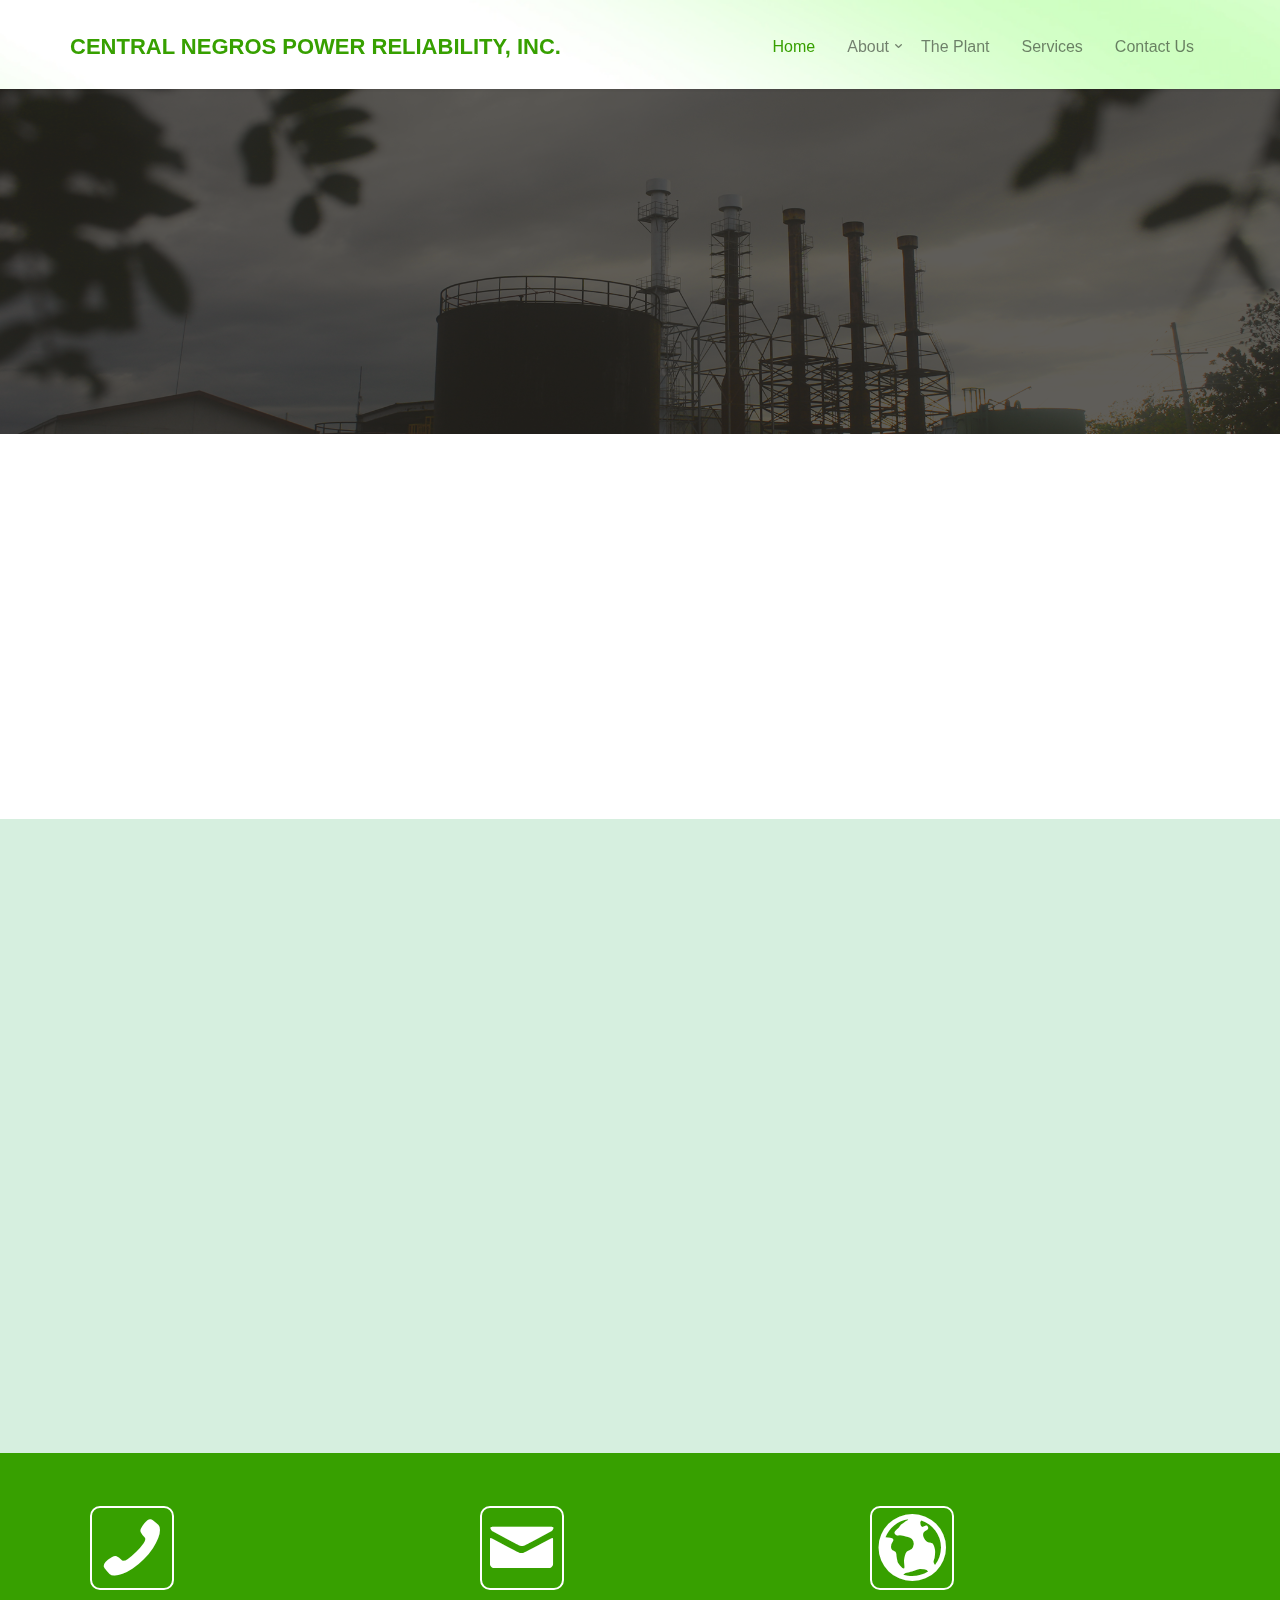
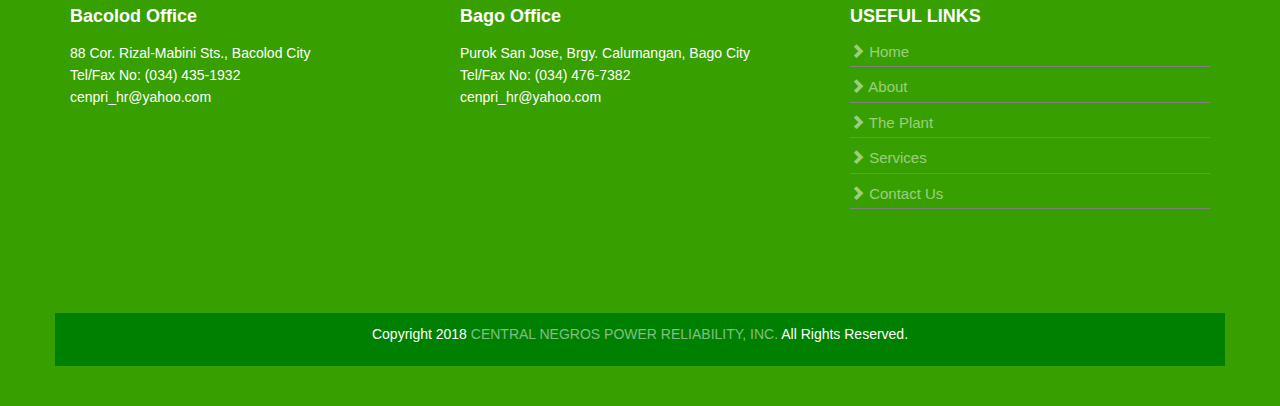
<file: the_plant.html>
<!DOCTYPE html>
<!--[if lt IE 7]>      <html class="no-js lt-ie9 lt-ie8 lt-ie7"> <![endif]-->
<!--[if IE 7]>         <html class="no-js lt-ie9 lt-ie8"> <![endif]-->
<!--[if IE 8]>         <html class="no-js lt-ie9"> <![endif]-->
<!--[if gt IE 8]><!--> <html class="no-js"> <!--<![endif]-->
	<head>
		<link href="img/logo.ico" rel="icon">
		<title>CENPRI - CENTRAL NEGROS POWER RELIABILITY, INC.</title>
		<meta content="width=device-width, initial-scale=1.0" name="viewport">
		<meta content="" name="keywords">
		<meta content="" name="description">
		<!-- Animate.css -->
		<link rel="stylesheet" href="css/animate.css">
		<!-- Icomoon Icon Fonts-->
		<link rel="stylesheet" href="css/icomoon.css">
		<!-- Bootstrap  -->
		<link rel="stylesheet" href="css/bootstrap.css">
		<!-- Superfish -->
		<link rel="stylesheet" href="css/superfish.css">
		<!-- Magnific Popup -->
		<link rel="stylesheet" href="css/magnific-popup.css">
		
		<link rel="stylesheet" href="css/style.css">
		<link rel="stylesheet" href="css/design.css">


		<!-- Modernizr JS -->
		<script src="js/modernizr-2.6.2.min.js"></script>
		<script src="js/respond.min.js"></script>
		<!-- FOR IE9 below -->
		<!--[if lt IE 9]>
		<script src="js/respond.min.js"></script>
		<![endif]-->
		<style type="text/css">
			.parallaxs { 
		        background-image: url("images/IMG_929522.jpg")!important;
		        background-attachment: fixed!important;
		        background-position: center!important;
		        background-repeat: no-repeat!important;
		        background-size: cover!important;
		    }

			.nav-parallax{
			    background-image: url("images/parallax.jpg")!important;
			    background-attachment: fixed!important;
			    background-position: center!important;
			    background-repeat: no-repeat!important;
			    background-size: cover!important;
			}

		</style>

	</head>
	<body>
		<div id="fh5co-wrapper">
			<div id="fh5co-page">

				<header id="fh5co-header-section" class="sticky-banner nav-parallax">
					<div class="container">
						<div class="nav-header">
							<a href="#" class="js-fh5co-nav-toggle fh5co-nav-toggle dark"><i></i></a>
							<h1 id="fh5co-logo"><a href="index.html">CENTRAL NEGROS POWER RELIABILITY, INC.</a></h1>
							<nav id="fh5co-menu-wrap" role="navigation">
								<ul class="sf-menu" id="fh5co-primary-menu">
									<li class="active"><a href="index.html">Home</a></li>
									<li>
										<a href="#fh5co-feature-product" class="fh5co-sub-ddown">About</a>
										<ul class="fh5co-sub-menu">
											<li><a href="about_cenpri.html">CENPRI</a></li>
											<li><a href="about_energreen.html">ENERGREEN</a></li>
											<li><a href="about_ceneco.html">CENECO</a></li>
										</ul>
									</li>
									<li><a href="the_plant.html">The Plant</a></li>
									<li><a href="services.html">Services</a></li>
									
									<li><a href="#fh5co-contact">Contact Us</a></li>
								</ul>
							</nav>
						</div>
					</div>
				</header>
				<div id="fh5co-services-section" style="padding-top:0px;padding-bottom:20px">
					<div style="background: url(images/IMG_997661.jpg) no-repeat top center;background-size: cover;">
						<div style="background-color: rgba(41, 39, 34, 0.75);width: 100%;height: auto;padding-top: 50px;">
							<div class="container">
								<div class="row">
									<div class="col-md-8 col-md-offset-2 text-center heading-section animate-box">								
										<img class="animate-box" src="images/cenpri_logo.png" style="width:40%;">
										<h3 style="color:white;font">THE PLANT</h3>										
									</div>
								</div>
							</div>
						</div>
					</div>
					<div class="container">
						<div class="row">
							
						</div>
					</div>
					<div class="container">
						<div class="row text-center">
							<div class="col-md-12 col-sm-12 col-lg-12">
								<div class="service animate-box">
									<p>The Cenpri diesel power plant consists of five (5) medium speed engines with total installed capacity of 31mw and a net of 25.6mw. It is equipped with waste heat recovery boilers for better fuel consumption and each engine generator has individual smokestacks for better environmental emission. </p>

									<p>It delivers power at 69KV to the North-South Negros San Enrique grid and  tested and certified to be fast start capable under the Philippine Grid Code. It is available and connected to the Visayan Grid 24/7.</p>

									<p>The Plant sits on a 2 hectare site in Brgy Calumanggan, Bago City, approximately 16 kilometers south of Bacolod City.  Its fuel farm capacity is 500,000 liters of diesel and bunker c fuel. It is complete with all necessary fire protection equipment and complies with the requirements of the Department of Labor.</p>

									<p>The power plant is supported by a fully equipped Maintenance Center complete with reserve spare parts and diagnostic tools.</p>
								</div>
							</div>
						</div>						
					</div>
				</div>

				<div id="fh5co-contact" class="fh5co-section-gray" style="background:#d6efdf">
					<div class="container">
						<div class="row">
							<div class="col-md-8 col-md-offset-2 text-center heading-section animate-box" style="margin-bottom:0px">
								<h3>Contact Info</h3>
							</div>
						</div>
						<form action="#">
							<div class="row animate-box">
								<h1></h1>
								<div class="col-md-6">
									<ul class="contact-info" ">
										<center><h3 >Bacolod Office</h3></center>
										<hr>
										<li style="margin-bottom:10px"><i class="icon-location-pin"></i>#88 cor. Rizal-Mabini Street, Brgy. 22, Bacolod City</li>
										<li style="margin-bottom:10px"><i class="icon-phone2"></i>(034) 435-1932</li>
										<li style="margin-bottom:10px"><i class="icon-mail"></i><a href="#">cenpri_hr@yahoo.com</a></li>
										
										<br>
									</ul>
								</div>
								<div class="col-md-6">									
									<ul class="contact-info">
										<center><h3 >Bago Office</h3></center>
										<hr>
										<li style="margin-bottom:10px"><i class="icon-location-pin"></i>Purok San Jose, Brgy. Calumangan, Bago City</li>
										<li style="margin-bottom:10px"><i class="icon-phone2"></i>(034) 476-7382</li>
										<li style="margin-bottom:10px"><i class="icon-mail"></i><a href="#">cenpri_hr@yahoo.com</a></li>
									</ul>
								</div>
							</div>
						</form>
					</div>
				</div>	
						
				<footer>
					<div id="footer">
						<div class="container">
							<div class="row row-bottom-padded-md">
								<div class="col-md-4 col-sm-4 col-xs-12 fh5co-footer-link">
									<span class="icon-phone2" style="color:white;font-size:70px;border:2px solid white;margin:20px;border-radius:10px;padding:5px;"></span>
									<h3 style="margin-top:20px"><strong>Bacolod Office</strong></h3>
									<ul>
										<p>88 Cor. Rizal-Mabini Sts., Bacolod City 
										<br> Tel/Fax No: (034) 435-1932
										<br> cenpri_hr@yahoo.com
										</p>
									</ul>
								</div>
								<div class="col-md-4 col-sm-4 col-xs-12 fh5co-footer-link">
									<span class="icon-mail" style="color:white;font-size:70px;border:2px solid white;margin:20px;border-radius:10px;padding:5px;"></span>
									<h3 style="margin-top:20px"><strong>Bago Office</strong></h3>
									<ul>
										<p>Purok San Jose, Brgy. Calumangan, Bago City
										<br> Tel/Fax No: (034) 476-7382
										<br> cenpri_hr@yahoo.com
										</p>
									</ul>
								</div>								
								<div class="col-md-4 col-sm-4 col-xs-12 fh5co-footer-link">
									<span class="icon-globe2" style="color:white;font-size:70px;border:2px solid white;margin:20px;border-radius:10px;padding:5px;"></span>
									<h3 style="margin-top:20px"><strong>USEFUL LINKS</strong></h3>
									<ul>
                                        <li style="font-size:15px; padding-bottom:0px;margin-bottom:5px">
                                        	<a href="index.html" class='footer_links'><i class="glyphicon glyphicon-chevron-right"></i> Home</a>
                                        </li>
                                        <hr class="nomarg">
                                        <li style="font-size:15px; padding-bottom:0px;margin-bottom:5px">
                                        	
                                        	<a href="#aboutus" class='footer_links' data-toggle="collapse" aria-expanded="false"><i class="glyphicon glyphicon-chevron-right" ></i> About</a>
					                        <ul class="collapse list-unstyled" id="aboutus">
					                            <li style="margin-left:50px"><a href="about_cenpri.html">CENPRI</a></li>
					                            <li style="margin-left:50px"><a href="about_energreen.html">ENERGREEN</a></li>
					                            <li style="margin-left:50px"><a href="about_ceneco.html">CENECO</a></li>
					                        </ul>
					                    </li>	
                                        <hr class="nomarg">

                                        <li style="font-size:15px; padding-bottom:0px;margin-bottom:5px">
                                        	<a href="the_plant.html" class='footer_links'><i class="glyphicon glyphicon-chevron-right"></i> The Plant</a>
                                        </li>
                                        <hr class="nomarg">
                                        <li style="font-size:15px; padding-bottom:0px;margin-bottom:5px">
                                       		<a href="services.html" class='footer_links'><i class="glyphicon glyphicon-chevron-right"></i> Services</a>
                                       	</li>                                        
                                        <hr class="nomarg">
                                        <li style="font-size:15px; padding-bottom:0px;margin-bottom:5px">
                                        	<a href="#fh5co-contact" class='footer_links'><i class="glyphicon glyphicon-chevron-right"></i> Contact Us</a>
                                        </li>
                                        <hr class="nomarg">
                                    </ul>
								</div>
							</div>
							<div class="row" style="background-color:green;padding-top:10px">
								<div class="col-md-6 col-md-offset-3 text-center">
									<p>Copyright 2018 <a href="index.html">CENTRAL NEGROS POWER RELIABILITY, INC.</a> All Rights Reserved. </p>
								</div>
							</div>
						</div>
					</div>
				</footer>

			</div>
		<!-- END fh5co-page -->
		</div>
	<!-- END fh5co-wrapper -->

	<!-- jQuery -->


	<script src="js/jquery.min.js"></script>
	<!-- jQuery Easing -->
	<script src="js/jquery.easing.1.3.js"></script>
	<!-- Bootstrap -->
	<script src="js/bootstrap.min.js"></script>
	<!-- Waypoints -->
	<script src="js/jquery.waypoints.min.js"></script>
	<script src="js/sticky.js"></script>

	<!-- Stellar -->
	<script src="js/jquery.stellar.min.js"></script>
	<!-- Superfish -->
	<script src="js/hoverIntent.js"></script>
	<script src="js/superfish.js"></script>
	<!-- Magnific Popup -->
	<script src="js/jquery.magnific-popup.min.js"></script>
	<script src="js/magnific-popup-options.js"></script>
	
	<!-- Main JS -->
	<script src="js/main.js"></script>
	<script>
	$(document).ready(function(){
	  // Add smooth scrolling to all links
	  $("a").on('click', function(event) {

	    // Make sure this.hash has a value before overriding default behavior
	    if (this.hash !== "") {
	      // Prevent default anchor click behavior
	      event.preventDefault();

	      // Store hash
	      var hash = this.hash;

	      // Using jQuery's animate() method to add smooth page scroll
	      // The optional number (800) specifies the number of milliseconds it takes to scroll to the specified area
	      $('html, body').animate({
	        scrollTop: $(hash).offset().top
	      }, 800, function(){
	   
	        // Add hash (#) to URL when done scrolling (default click behavior)
	        window.location.hash = hash;
	      });
	    } // End if
	  });

	  $("a").on('click', function(event) {

	    // Make sure this.hash has a value before overriding default behavior
	    if (this.hash !== "") {
	      // Prevent default anchor click behavior
	      event.preventDefault();

	      // Store hash
	      var hash = this.hash;

	      // Using jQuery's animate() method to add smooth page scroll
	      // The optional number (800) specifies the number of milliseconds it takes to scroll to the specified area
	      $('html, body').animate({
	        scrollTop: $(hash).offset().top
	      }, 800, function(){
	   
	        // Add hash (#) to URL when done scrolling (default click behavior)
	        window.location.hash = hash;
	      });
	    } // End if
	  });

	});
	</script>

	</body>
</html>
</file>
<file: css/icomoon.css>
@font-face {
    font-family: 'icomoon';
    src:    url('fonts/icomoon.eot?1oniuf');
    src:    url('fonts/icomoon.eot?1oniuf#iefix') format('embedded-opentype'),
        url('fonts/icomoon.ttf?1oniuf') format('truetype'),
        url('fonts/icomoon.woff?1oniuf') format('woff'),
        url('fonts/icomoon.svg?1oniuf#icomoon') format('svg');
    font-weight: normal;
    font-style: normal;
}

[class^="icon-"], [class*=" icon-"] {
    /* use !important to prevent issues with browser extensions that change fonts */
    font-family: 'icomoon' !important;
    speak: none;
    font-style: normal;
    font-weight: normal;
    font-variant: normal;
    text-transform: none;
    line-height: 1;

    /* Better Font Rendering =========== */
    -webkit-font-smoothing: antialiased;
    -moz-osx-font-smoothing: grayscale;
}

.icon-mobile:before {
    content: "\e000";
}
.icon-laptop:before {
    content: "\e001";
}
.icon-desktop:before {
    content: "\e002";
}
.icon-tablet:before {
    content: "\e003";
}
.icon-phone:before {
    content: "\e004";
}
.icon-document:before {
    content: "\e005";
}
.icon-documents:before {
    content: "\e006";
}
.icon-search:before {
    content: "\e007";
}
.icon-clipboard:before {
    content: "\e008";
}
.icon-newspaper:before {
    content: "\e009";
}
.icon-notebook:before {
    content: "\e00a";
}
.icon-book-open:before {
    content: "\e00b";
}
.icon-browser:before {
    content: "\e00c";
}
.icon-calendar:before {
    content: "\e00d";
}
.icon-presentation:before {
    content: "\e00e";
}
.icon-picture:before {
    content: "\e00f";
}
.icon-pictures:before {
    content: "\e010";
}
.icon-video:before {
    content: "\e011";
}
.icon-camera:before {
    content: "\e012";
}
.icon-printer:before {
    content: "\e013";
}
.icon-toolbox:before {
    content: "\e014";
}
.icon-briefcase:before {
    content: "\e015";
}
.icon-wallet:before {
    content: "\e016";
}
.icon-gift:before {
    content: "\e017";
}
.icon-bargraph:before {
    content: "\e018";
}
.icon-grid:before {
    content: "\e019";
}
.icon-expand:before {
    content: "\e01a";
}
.icon-focus:before {
    content: "\e01b";
}
.icon-edit:before {
    content: "\e01c";
}
.icon-adjustments:before {
    content: "\e01d";
}
.icon-ribbon:before {
    content: "\e01e";
}
.icon-hourglass:before {
    content: "\e01f";
}
.icon-lock:before {
    content: "\e020";
}
.icon-megaphone:before {
    content: "\e021";
}
.icon-shield:before {
    content: "\e022";
}
.icon-trophy:before {
    content: "\e023";
}
.icon-flag:before {
    content: "\e024";
}
.icon-map:before {
    content: "\e025";
}
.icon-puzzle:before {
    content: "\e026";
}
.icon-basket:before {
    content: "\e027";
}
.icon-envelope:before {
    content: "\e028";
}
.icon-streetsign:before {
    content: "\e029";
}
.icon-telescope:before {
    content: "\e02a";
}
.icon-gears:before {
    content: "\e02b";
}
.icon-key:before {
    content: "\e02c";
}
.icon-paperclip:before {
    content: "\e02d";
}
.icon-attachment:before {
    content: "\e02e";
}
.icon-pricetags:before {
    content: "\e02f";
}
.icon-lightbulb:before {
    content: "\e030";
}
.icon-layers:before {
    content: "\e031";
}
.icon-pencil:before {
    content: "\e032";
}
.icon-tools:before {
    content: "\e033";
}
.icon-tools-2:before {
    content: "\e034";
}
.icon-scissors:before {
    content: "\e035";
}
.icon-paintbrush:before {
    content: "\e036";
}
.icon-magnifying-glass:before {
    content: "\e037";
}
.icon-circle-compass:before {
    content: "\e038";
}
.icon-linegraph:before {
    content: "\e039";
}
.icon-mic:before {
    content: "\e03a";
}
.icon-strategy:before {
    content: "\e03b";
}
.icon-beaker:before {
    content: "\e03c";
}
.icon-caution:before {
    content: "\e03d";
}
.icon-recycle:before {
    content: "\e03e";
}
.icon-anchor:before {
    content: "\e03f";
}
.icon-profile-male:before {
    content: "\e040";
}
.icon-profile-female:before {
    content: "\e041";
}
.icon-bike:before {
    content: "\e042";
}
.icon-wine:before {
    content: "\e043";
}
.icon-hotairballoon:before {
    content: "\e044";
}
.icon-globe:before {
    content: "\e045";
}
.icon-genius:before {
    content: "\e046";
}
.icon-map-pin:before {
    content: "\e047";
}
.icon-dial:before {
    content: "\e048";
}
.icon-chat:before {
    content: "\e049";
}
.icon-heart:before {
    content: "\e04a";
}
.icon-cloud:before {
    content: "\e04b";
}
.icon-upload:before {
    content: "\e04c";
}
.icon-download:before {
    content: "\e04d";
}
.icon-target:before {
    content: "\e04e";
}
.icon-hazardous:before {
    content: "\e04f";
}
.icon-piechart:before {
    content: "\e050";
}
.icon-speedometer:before {
    content: "\e051";
}
.icon-global:before {
    content: "\e052";
}
.icon-compass:before {
    content: "\e053";
}
.icon-lifesaver:before {
    content: "\e054";
}
.icon-clock:before {
    content: "\e055";
}
.icon-aperture:before {
    content: "\e056";
}
.icon-quote:before {
    content: "\e057";
}
.icon-scope:before {
    content: "\e058";
}
.icon-alarmclock:before {
    content: "\e059";
}
.icon-refresh:before {
    content: "\e05a";
}
.icon-happy:before {
    content: "\e05b";
}
.icon-sad:before {
    content: "\e05c";
}
.icon-facebook:before {
    content: "\e05d";
}
.icon-twitter:before {
    content: "\e05e";
}
.icon-googleplus:before {
    content: "\e05f";
}
.icon-rss:before {
    content: "\e060";
}
.icon-tumblr:before {
    content: "\e061";
}
.icon-linkedin:before {
    content: "\e062";
}
.icon-dribbble:before {
    content: "\e063";
}
.icon-box2:before {
    content: "\ea82";
}
.icon-write:before {
    content: "\ea83";
}
.icon-clock2:before {
    content: "\ea84";
}
.icon-reply2:before {
    content: "\ea85";
}
.icon-reply-all2:before {
    content: "\ea86";
}
.icon-forward2:before {
    content: "\ea87";
}
.icon-flag2:before {
    content: "\ea88";
}
.icon-search2:before {
    content: "\ea89";
}
.icon-trash2:before {
    content: "\ea8a";
}
.icon-envelope2:before {
    content: "\ea8b";
}
.icon-bubble:before {
    content: "\ea8c";
}
.icon-bubbles:before {
    content: "\ea8d";
}
.icon-user2:before {
    content: "\ea8e";
}
.icon-users2:before {
    content: "\ea8f";
}
.icon-cloud2:before {
    content: "\ea90";
}
.icon-download2:before {
    content: "\ea91";
}
.icon-upload2:before {
    content: "\ea92";
}
.icon-rain:before {
    content: "\ea93";
}
.icon-sun:before {
    content: "\ea94";
}
.icon-moon2:before {
    content: "\ea95";
}
.icon-bell2:before {
    content: "\ea96";
}
.icon-folder2:before {
    content: "\ea97";
}
.icon-pin2:before {
    content: "\ea98";
}
.icon-sound2:before {
    content: "\ea99";
}
.icon-microphone:before {
    content: "\ea9a";
}
.icon-camera2:before {
    content: "\ea9b";
}
.icon-image2:before {
    content: "\ea9c";
}
.icon-cog2:before {
    content: "\ea9d";
}
.icon-calendar2:before {
    content: "\ea9e";
}
.icon-book2:before {
    content: "\ea9f";
}
.icon-map-marker:before {
    content: "\eaa0";
}
.icon-store:before {
    content: "\eaa1";
}
.icon-support:before {
    content: "\eaa2";
}
.icon-tag2:before {
    content: "\eaa3";
}
.icon-heart2:before {
    content: "\eaa4";
}
.icon-video-camera:before {
    content: "\eaa5";
}
.icon-trophy2:before {
    content: "\eaa6";
}
.icon-cart:before {
    content: "\eaa7";
}
.icon-eye2:before {
    content: "\eaa8";
}
.icon-cancel:before {
    content: "\eaa9";
}
.icon-chart:before {
    content: "\eaaa";
}
.icon-target2:before {
    content: "\eaab";
}
.icon-printer2:before {
    content: "\eaac";
}
.icon-location2:before {
    content: "\eaad";
}
.icon-bookmark2:before {
    content: "\eaae";
}
.icon-monitor:before {
    content: "\eaaf";
}
.icon-cross2:before {
    content: "\eab0";
}
.icon-plus2:before {
    content: "\eab1";
}
.icon-left:before {
    content: "\eab2";
}
.icon-up:before {
    content: "\eab3";
}
.icon-browser2:before {
    content: "\eab4";
}
.icon-windows:before {
    content: "\eab5";
}
.icon-switch2:before {
    content: "\eab6";
}
.icon-dashboard:before {
    content: "\eab7";
}
.icon-play:before {
    content: "\eab8";
}
.icon-fast-forward:before {
    content: "\eab9";
}
.icon-next:before {
    content: "\eaba";
}
.icon-refresh2:before {
    content: "\eabb";
}
.icon-film:before {
    content: "\eabc";
}
.icon-home2:before {
    content: "\eabd";
}
.icon-add-to-list:before {
    content: "\e901";
}
.icon-classic-computer:before {
    content: "\e902";
}
.icon-controller-fast-backward:before {
    content: "\e903";
}
.icon-creative-commons-attribution:before {
    content: "\e904";
}
.icon-creative-commons-noderivs:before {
    content: "\e905";
}
.icon-creative-commons-noncommercial-eu:before {
    content: "\e906";
}
.icon-creative-commons-noncommercial-us:before {
    content: "\e907";
}
.icon-creative-commons-public-domain:before {
    content: "\e908";
}
.icon-creative-commons-remix:before {
    content: "\e909";
}
.icon-creative-commons-share:before {
    content: "\e90a";
}
.icon-creative-commons-sharealike:before {
    content: "\e90b";
}
.icon-creative-commons:before {
    content: "\e90c";
}
.icon-document-landscape:before {
    content: "\e90d";
}
.icon-remove-user:before {
    content: "\e90e";
}
.icon-warning:before {
    content: "\e90f";
}
.icon-arrow-bold-down:before {
    content: "\e910";
}
.icon-arrow-bold-left:before {
    content: "\e911";
}
.icon-arrow-bold-right:before {
    content: "\e912";
}
.icon-arrow-bold-up:before {
    content: "\e913";
}
.icon-arrow-down:before {
    content: "\e914";
}
.icon-arrow-left:before {
    content: "\e915";
}
.icon-arrow-long-down:before {
    content: "\e916";
}
.icon-arrow-long-left:before {
    content: "\e917";
}
.icon-arrow-long-right:before {
    content: "\e918";
}
.icon-arrow-long-up:before {
    content: "\e919";
}
.icon-arrow-right:before {
    content: "\e91a";
}
.icon-arrow-up:before {
    content: "\e91b";
}
.icon-arrow-with-circle-down:before {
    content: "\e91c";
}
.icon-arrow-with-circle-left:before {
    content: "\e91d";
}
.icon-arrow-with-circle-right:before {
    content: "\e91e";
}
.icon-arrow-with-circle-up:before {
    content: "\e91f";
}
.icon-bookmark:before {
    content: "\e920";
}
.icon-bookmarks:before {
    content: "\e921";
}
.icon-chevron-down:before {
    content: "\e922";
}
.icon-chevron-left:before {
    content: "\e923";
}
.icon-chevron-right:before {
    content: "\e924";
}
.icon-chevron-small-down:before {
    content: "\e925";
}
.icon-chevron-small-left:before {
    content: "\e926";
}
.icon-chevron-small-right:before {
    content: "\e927";
}
.icon-chevron-small-up:before {
    content: "\e928";
}
.icon-chevron-thin-down:before {
    content: "\e929";
}
.icon-chevron-thin-left:before {
    content: "\e92a";
}
.icon-chevron-thin-right:before {
    content: "\e92b";
}
.icon-chevron-thin-up:before {
    content: "\e92c";
}
.icon-chevron-up:before {
    content: "\e92d";
}
.icon-chevron-with-circle-down:before {
    content: "\e92e";
}
.icon-chevron-with-circle-left:before {
    content: "\e92f";
}
.icon-chevron-with-circle-right:before {
    content: "\e930";
}
.icon-chevron-with-circle-up:before {
    content: "\e931";
}
.icon-cloud3:before {
    content: "\e932";
}
.icon-controller-fast-forward:before {
    content: "\e933";
}
.icon-controller-jump-to-start:before {
    content: "\e934";
}
.icon-controller-next:before {
    content: "\e935";
}
.icon-controller-paus:before {
    content: "\e936";
}
.icon-controller-play:before {
    content: "\e937";
}
.icon-controller-record:before {
    content: "\e938";
}
.icon-controller-stop:before {
    content: "\e939";
}
.icon-controller-volume:before {
    content: "\e93a";
}
.icon-dot-single:before {
    content: "\e93b";
}
.icon-dots-three-horizontal:before {
    content: "\e93c";
}
.icon-dots-three-vertical:before {
    content: "\e93d";
}
.icon-dots-two-horizontal:before {
    content: "\e93e";
}
.icon-dots-two-vertical:before {
    content: "\e93f";
}
.icon-download3:before {
    content: "\e940";
}
.icon-emoji-flirt:before {
    content: "\e941";
}
.icon-flow-branch:before {
    content: "\e942";
}
.icon-flow-cascade:before {
    content: "\e943";
}
.icon-flow-line:before {
    content: "\e944";
}
.icon-flow-parallel:before {
    content: "\e945";
}
.icon-flow-tree:before {
    content: "\e946";
}
.icon-install:before {
    content: "\e947";
}
.icon-layers2:before {
    content: "\e948";
}
.icon-open-book:before {
    content: "\e949";
}
.icon-resize-100:before {
    content: "\e94a";
}
.icon-resize-full-screen:before {
    content: "\e94b";
}
.icon-save:before {
    content: "\e94c";
}
.icon-select-arrows:before {
    content: "\e94d";
}
.icon-sound-mute:before {
    content: "\e94e";
}
.icon-sound:before {
    content: "\e94f";
}
.icon-trash:before {
    content: "\e950";
}
.icon-triangle-down:before {
    content: "\e951";
}
.icon-triangle-left:before {
    content: "\e952";
}
.icon-triangle-right:before {
    content: "\e953";
}
.icon-triangle-up:before {
    content: "\e954";
}
.icon-uninstall:before {
    content: "\e955";
}
.icon-upload-to-cloud:before {
    content: "\e956";
}
.icon-upload3:before {
    content: "\e957";
}
.icon-add-user:before {
    content: "\e958";
}
.icon-address:before {
    content: "\e959";
}
.icon-adjust:before {
    content: "\e95a";
}
.icon-air:before {
    content: "\e95b";
}
.icon-aircraft-landing:before {
    content: "\e95c";
}
.icon-aircraft-take-off:before {
    content: "\e95d";
}
.icon-aircraft:before {
    content: "\e95e";
}
.icon-align-bottom:before {
    content: "\e95f";
}
.icon-align-horizontal-middle:before {
    content: "\e960";
}
.icon-align-left:before {
    content: "\e961";
}
.icon-align-right:before {
    content: "\e962";
}
.icon-align-top:before {
    content: "\e963";
}
.icon-align-vertical-middle:before {
    content: "\e964";
}
.icon-archive:before {
    content: "\e965";
}
.icon-area-graph:before {
    content: "\e966";
}
.icon-attachment2:before {
    content: "\e967";
}
.icon-awareness-ribbon:before {
    content: "\e968";
}
.icon-back-in-time:before {
    content: "\e969";
}
.icon-back:before {
    content: "\e96a";
}
.icon-bar-graph:before {
    content: "\e96b";
}
.icon-battery:before {
    content: "\e96c";
}
.icon-beamed-note:before {
    content: "\e96d";
}
.icon-bell:before {
    content: "\e96e";
}
.icon-blackboard:before {
    content: "\e96f";
}
.icon-block:before {
    content: "\e970";
}
.icon-book:before {
    content: "\e971";
}
.icon-bowl:before {
    content: "\e972";
}
.icon-box:before {
    content: "\e973";
}
.icon-briefcase2:before {
    content: "\e974";
}
.icon-browser3:before {
    content: "\e975";
}
.icon-brush:before {
    content: "\e976";
}
.icon-bucket:before {
    content: "\e977";
}
.icon-cake:before {
    content: "\e978";
}
.icon-calculator:before {
    content: "\e979";
}
.icon-calendar3:before {
    content: "\e97a";
}
.icon-camera3:before {
    content: "\e97b";
}
.icon-ccw:before {
    content: "\e97c";
}
.icon-chat2:before {
    content: "\e97d";
}
.icon-check:before {
    content: "\e97e";
}
.icon-circle-with-cross:before {
    content: "\e97f";
}
.icon-circle-with-minus:before {
    content: "\e980";
}
.icon-circle-with-plus:before {
    content: "\e981";
}
.icon-circle:before {
    content: "\e982";
}
.icon-circular-graph:before {
    content: "\e983";
}
.icon-clapperboard:before {
    content: "\e984";
}
.icon-clipboard2:before {
    content: "\e985";
}
.icon-clock3:before {
    content: "\e986";
}
.icon-code:before {
    content: "\e987";
}
.icon-cog:before {
    content: "\e988";
}
.icon-colours:before {
    content: "\e989";
}
.icon-compass2:before {
    content: "\e98a";
}
.icon-copy:before {
    content: "\e98b";
}
.icon-credit-card:before {
    content: "\e98c";
}
.icon-credit:before {
    content: "\e98d";
}
.icon-cross:before {
    content: "\e98e";
}
.icon-cup:before {
    content: "\e98f";
}
.icon-cw:before {
    content: "\e990";
}
.icon-cycle:before {
    content: "\e991";
}
.icon-database:before {
    content: "\e992";
}
.icon-dial-pad:before {
    content: "\e993";
}
.icon-direction:before {
    content: "\e994";
}
.icon-document2:before {
    content: "\e995";
}
.icon-documents2:before {
    content: "\e996";
}
.icon-drink:before {
    content: "\e997";
}
.icon-drive:before {
    content: "\e998";
}
.icon-drop:before {
    content: "\e999";
}
.icon-edit2:before {
    content: "\e99a";
}
.icon-email:before {
    content: "\e99b";
}
.icon-emoji-happy:before {
    content: "\e99c";
}
.icon-emoji-neutral:before {
    content: "\e99d";
}
.icon-emoji-sad:before {
    content: "\e99e";
}
.icon-erase:before {
    content: "\e99f";
}
.icon-eraser:before {
    content: "\e9a0";
}
.icon-export:before {
    content: "\e9a1";
}
.icon-eye:before {
    content: "\e9a2";
}
.icon-feather:before {
    content: "\e9a3";
}
.icon-flag3:before {
    content: "\e9a4";
}
.icon-flash:before {
    content: "\e9a5";
}
.icon-flashlight:before {
    content: "\e9a6";
}
.icon-flat-brush:before {
    content: "\e9a7";
}
.icon-folder-images:before {
    content: "\e9a8";
}
.icon-folder-music:before {
    content: "\e9a9";
}
.icon-folder-video:before {
    content: "\e9aa";
}
.icon-folder:before {
    content: "\e9ab";
}
.icon-forward:before {
    content: "\e9ac";
}
.icon-funnel:before {
    content: "\e9ad";
}
.icon-game-controller:before {
    content: "\e9ae";
}
.icon-gauge:before {
    content: "\e9af";
}
.icon-globe2:before {
    content: "\e9b0";
}
.icon-graduation-cap:before {
    content: "\e9b1";
}
.icon-grid2:before {
    content: "\e9b2";
}
.icon-hair-cross:before {
    content: "\e9b3";
}
.icon-hand:before {
    content: "\e9b4";
}
.icon-heart-outlined:before {
    content: "\e9b5";
}
.icon-heart3:before {
    content: "\e9b6";
}
.icon-help-with-circle:before {
    content: "\e9b7";
}
.icon-help:before {
    content: "\e9b8";
}
.icon-home:before {
    content: "\e9b9";
}
.icon-hour-glass:before {
    content: "\e9ba";
}
.icon-image-inverted:before {
    content: "\e9bb";
}
.icon-image:before {
    content: "\e9bc";
}
.icon-images:before {
    content: "\e9bd";
}
.icon-inbox:before {
    content: "\e9be";
}
.icon-infinity:before {
    content: "\e9bf";
}
.icon-info-with-circle:before {
    content: "\e9c0";
}
.icon-info:before {
    content: "\e9c1";
}
.icon-key2:before {
    content: "\e9c2";
}
.icon-keyboard:before {
    content: "\e9c3";
}
.icon-lab-flask:before {
    content: "\e9c4";
}
.icon-landline:before {
    content: "\e9c5";
}
.icon-language:before {
    content: "\e9c6";
}
.icon-laptop2:before {
    content: "\e9c7";
}
.icon-leaf:before {
    content: "\e9c8";
}
.icon-level-down:before {
    content: "\e9c9";
}
.icon-level-up:before {
    content: "\e9ca";
}
.icon-lifebuoy:before {
    content: "\e9cb";
}
.icon-light-bulb:before {
    content: "\e9cc";
}
.icon-light-down:before {
    content: "\e9cd";
}
.icon-light-up:before {
    content: "\e9ce";
}
.icon-line-graph:before {
    content: "\e9cf";
}
.icon-link:before {
    content: "\e9d0";
}
.icon-list:before {
    content: "\e9d1";
}
.icon-location-pin:before {
    content: "\e9d2";
}
.icon-location:before {
    content: "\e9d3";
}
.icon-lock-open:before {
    content: "\e9d4";
}
.icon-lock2:before {
    content: "\e9d5";
}
.icon-log-out:before {
    content: "\e9d6";
}
.icon-login:before {
    content: "\e9d7";
}
.icon-loop:before {
    content: "\e9d8";
}
.icon-magnet:before {
    content: "\e9d9";
}
.icon-magnifying-glass2:before {
    content: "\e9da";
}
.icon-mail:before {
    content: "\e9db";
}
.icon-man:before {
    content: "\e9dc";
}
.icon-map2:before {
    content: "\e9dd";
}
.icon-mask:before {
    content: "\e9de";
}
.icon-medal:before {
    content: "\e9df";
}
.icon-megaphone2:before {
    content: "\e9e0";
}
.icon-menu:before {
    content: "\e9e1";
}
.icon-message:before {
    content: "\e9e2";
}
.icon-mic2:before {
    content: "\e9e3";
}
.icon-minus:before {
    content: "\e9e4";
}
.icon-mobile2:before {
    content: "\e9e5";
}
.icon-modern-mic:before {
    content: "\e9e6";
}
.icon-moon:before {
    content: "\e9e7";
}
.icon-mouse:before {
    content: "\e9e8";
}
.icon-music:before {
    content: "\e9e9";
}
.icon-network:before {
    content: "\e9ea";
}
.icon-new-message:before {
    content: "\e9eb";
}
.icon-new:before {
    content: "\e9ec";
}
.icon-news:before {
    content: "\e9ed";
}
.icon-note:before {
    content: "\e9ee";
}
.icon-notification:before {
    content: "\e9ef";
}
.icon-old-mobile:before {
    content: "\e9f0";
}
.icon-old-phone:before {
    content: "\e9f1";
}
.icon-palette:before {
    content: "\e9f2";
}
.icon-paper-plane:before {
    content: "\e9f3";
}
.icon-pencil2:before {
    content: "\e9f4";
}
.icon-phone2:before {
    content: "\e9f5";
}
.icon-pie-chart:before {
    content: "\e9f6";
}
.icon-pin:before {
    content: "\e9f7";
}
.icon-plus:before {
    content: "\e9f8";
}
.icon-popup:before {
    content: "\e9f9";
}
.icon-power-plug:before {
    content: "\e9fa";
}
.icon-price-ribbon:before {
    content: "\e9fb";
}
.icon-price-tag:before {
    content: "\e9fc";
}
.icon-print:before {
    content: "\e9fd";
}
.icon-progress-empty:before {
    content: "\e9fe";
}
.icon-progress-full:before {
    content: "\e9ff";
}
.icon-progress-one:before {
    content: "\ea00";
}
.icon-progress-two:before {
    content: "\ea01";
}
.icon-publish:before {
    content: "\ea02";
}
.icon-quote2:before {
    content: "\ea03";
}
.icon-radio:before {
    content: "\ea04";
}
.icon-reply-all:before {
    content: "\ea05";
}
.icon-reply:before {
    content: "\ea06";
}
.icon-retweet:before {
    content: "\ea07";
}
.icon-rocket:before {
    content: "\ea08";
}
.icon-round-brush:before {
    content: "\ea09";
}
.icon-rss2:before {
    content: "\ea0a";
}
.icon-ruler:before {
    content: "\ea0b";
}
.icon-scissors2:before {
    content: "\ea0c";
}
.icon-share-alternitive:before {
    content: "\ea0d";
}
.icon-share:before {
    content: "\ea0e";
}
.icon-shareable:before {
    content: "\ea0f";
}
.icon-shield2:before {
    content: "\ea10";
}
.icon-shop:before {
    content: "\ea11";
}
.icon-shopping-bag:before {
    content: "\ea12";
}
.icon-shopping-basket:before {
    content: "\ea13";
}
.icon-shopping-cart:before {
    content: "\ea14";
}
.icon-shuffle:before {
    content: "\ea15";
}
.icon-signal:before {
    content: "\ea16";
}
.icon-sound-mix:before {
    content: "\ea17";
}
.icon-sports-club:before {
    content: "\ea18";
}
.icon-spreadsheet:before {
    content: "\ea19";
}
.icon-squared-cross:before {
    content: "\ea1a";
}
.icon-squared-minus:before {
    content: "\ea1b";
}
.icon-squared-plus:before {
    content: "\ea1c";
}
.icon-star-outlined:before {
    content: "\ea1d";
}
.icon-star:before {
    content: "\ea1e";
}
.icon-stopwatch:before {
    content: "\ea1f";
}
.icon-suitcase:before {
    content: "\ea20";
}
.icon-swap:before {
    content: "\ea21";
}
.icon-sweden:before {
    content: "\ea22";
}
.icon-switch:before {
    content: "\ea23";
}
.icon-tablet2:before {
    content: "\ea24";
}
.icon-tag:before {
    content: "\ea25";
}
.icon-text-document-inverted:before {
    content: "\ea26";
}
.icon-text-document:before {
    content: "\ea27";
}
.icon-text:before {
    content: "\ea28";
}
.icon-thermometer:before {
    content: "\ea29";
}
.icon-thumbs-down:before {
    content: "\ea2a";
}
.icon-thumbs-up:before {
    content: "\ea2b";
}
.icon-thunder-cloud:before {
    content: "\ea2c";
}
.icon-ticket:before {
    content: "\ea2d";
}
.icon-time-slot:before {
    content: "\ea2e";
}
.icon-tools2:before {
    content: "\ea2f";
}
.icon-traffic-cone:before {
    content: "\ea30";
}
.icon-tree:before {
    content: "\ea31";
}
.icon-trophy3:before {
    content: "\ea32";
}
.icon-tv:before {
    content: "\ea33";
}
.icon-typing:before {
    content: "\ea34";
}
.icon-unread:before {
    content: "\ea35";
}
.icon-untag:before {
    content: "\ea36";
}
.icon-user:before {
    content: "\ea37";
}
.icon-users:before {
    content: "\ea38";
}
.icon-v-card:before {
    content: "\ea39";
}
.icon-video2:before {
    content: "\ea3a";
}
.icon-vinyl:before {
    content: "\ea3b";
}
.icon-voicemail:before {
    content: "\ea3c";
}
.icon-wallet2:before {
    content: "\ea3d";
}
.icon-water:before {
    content: "\ea3e";
}
.icon-500px-with-circle:before {
    content: "\ea3f";
}
.icon-500px:before {
    content: "\ea40";
}
.icon-basecamp:before {
    content: "\ea41";
}
.icon-behance:before {
    content: "\ea42";
}
.icon-creative-cloud:before {
    content: "\ea43";
}
.icon-dropbox:before {
    content: "\ea44";
}
.icon-evernote:before {
    content: "\ea45";
}
.icon-flattr:before {
    content: "\ea46";
}
.icon-foursquare:before {
    content: "\ea47";
}
.icon-google-drive:before {
    content: "\ea48";
}
.icon-google-hangouts:before {
    content: "\ea49";
}
.icon-grooveshark:before {
    content: "\ea4a";
}
.icon-icloud:before {
    content: "\ea4b";
}
.icon-mixi:before {
    content: "\ea4c";
}
.icon-onedrive:before {
    content: "\ea4d";
}
.icon-paypal:before {
    content: "\ea4e";
}
.icon-picasa:before {
    content: "\ea4f";
}
.icon-qq:before {
    content: "\ea50";
}
.icon-rdio-with-circle:before {
    content: "\ea51";
}
.icon-renren:before {
    content: "\ea52";
}
.icon-scribd:before {
    content: "\ea53";
}
.icon-sina-weibo:before {
    content: "\ea54";
}
.icon-skype-with-circle:before {
    content: "\ea55";
}
.icon-skype:before {
    content: "\ea56";
}
.icon-slideshare:before {
    content: "\ea57";
}
.icon-smashing:before {
    content: "\ea58";
}
.icon-soundcloud:before {
    content: "\ea59";
}
.icon-spotify-with-circle:before {
    content: "\ea5a";
}
.icon-spotify:before {
    content: "\ea5b";
}
.icon-swarm:before {
    content: "\ea5c";
}
.icon-vine-with-circle:before {
    content: "\ea5d";
}
.icon-vine:before {
    content: "\ea5e";
}
.icon-vk-alternitive:before {
    content: "\ea5f";
}
.icon-vk-with-circle:before {
    content: "\ea60";
}
.icon-vk:before {
    content: "\ea61";
}
.icon-xing-with-circle:before {
    content: "\ea62";
}
.icon-xing:before {
    content: "\ea63";
}
.icon-yelp:before {
    content: "\ea64";
}
.icon-dribbble-with-circle:before {
    content: "\ea65";
}
.icon-dribbble2:before {
    content: "\ea66";
}
.icon-facebook-with-circle:before {
    content: "\ea67";
}
.icon-facebook2:before {
    content: "\ea68";
}
.icon-flickr-with-circle:before {
    content: "\ea69";
}
.icon-flickr:before {
    content: "\ea6a";
}
.icon-github-with-circle:before {
    content: "\ea6b";
}
.icon-github:before {
    content: "\ea6c";
}
.icon-google-with-circle:before {
    content: "\ea6d";
}
.icon-google:before {
    content: "\ea6e";
}
.icon-instagram-with-circle:before {
    content: "\ea6f";
}
.icon-instagram:before {
    content: "\ea70";
}
.icon-lastfm-with-circle:before {
    content: "\ea71";
}
.icon-lastfm:before {
    content: "\ea72";
}
.icon-linkedin-with-circle:before {
    content: "\ea73";
}
.icon-linkedin2:before {
    content: "\ea74";
}
.icon-pinterest-with-circle:before {
    content: "\ea75";
}
.icon-pinterest:before {
    content: "\ea76";
}
.icon-rdio:before {
    content: "\ea77";
}
.icon-stumbleupon-with-circle:before {
    content: "\ea78";
}
.icon-stumbleupon:before {
    content: "\ea79";
}
.icon-tumblr-with-circle:before {
    content: "\ea7a";
}
.icon-tumblr2:before {
    content: "\ea7b";
}
.icon-twitter-with-circle:before {
    content: "\ea7c";
}
.icon-twitter2:before {
    content: "\ea7d";
}
.icon-vimeo-with-circle:before {
    content: "\ea7e";
}
.icon-vimeo:before {
    content: "\ea7f";
}
.icon-youtube-with-circle:before {
    content: "\ea80";
}
.icon-youtube:before {
    content: "\ea81";
}
.icon-home3:before {
    content: "\eabe";
}
.icon-home22:before {
    content: "\eabf";
}
.icon-home32:before {
    content: "\eac0";
}
.icon-office:before {
    content: "\eac1";
}
.icon-newspaper2:before {
    content: "\eac2";
}
.icon-pencil3:before {
    content: "\eac3";
}
.icon-pencil22:before {
    content: "\eac4";
}
.icon-quill:before {
    content: "\eac5";
}
.icon-pen:before {
    content: "\eac6";
}
.icon-blog:before {
    content: "\eac7";
}
.icon-eyedropper:before {
    content: "\eac8";
}
.icon-droplet:before {
    content: "\eac9";
}
.icon-paint-format:before {
    content: "\eaca";
}
.icon-image3:before {
    content: "\eacb";
}
.icon-images2:before {
    content: "\eacc";
}
.icon-camera4:before {
    content: "\eacd";
}
.icon-headphones:before {
    content: "\eace";
}
.icon-music2:before {
    content: "\eacf";
}
.icon-play2:before {
    content: "\ead0";
}
.icon-film2:before {
    content: "\ead1";
}
.icon-video-camera2:before {
    content: "\ead2";
}
.icon-dice:before {
    content: "\ead3";
}
.icon-pacman:before {
    content: "\ead4";
}
.icon-spades:before {
    content: "\ead5";
}
.icon-clubs:before {
    content: "\ead6";
}
.icon-diamonds:before {
    content: "\ead7";
}
.icon-bullhorn:before {
    content: "\ead8";
}
.icon-connection:before {
    content: "\ead9";
}
.icon-podcast:before {
    content: "\eada";
}
.icon-feed:before {
    content: "\eadb";
}
.icon-mic3:before {
    content: "\eadc";
}
.icon-book3:before {
    content: "\eadd";
}
.icon-books:before {
    content: "\eade";
}
.icon-library:before {
    content: "\eadf";
}
.icon-file-text:before {
    content: "\eae0";
}
.icon-profile:before {
    content: "\eae1";
}
.icon-file-empty:before {
    content: "\eae2";
}
.icon-files-empty:before {
    content: "\eae3";
}
.icon-file-text2:before {
    content: "\eae4";
}
.icon-file-picture:before {
    content: "\eae5";
}
.icon-file-music:before {
    content: "\eae6";
}
.icon-file-play:before {
    content: "\eae7";
}
.icon-file-video:before {
    content: "\eae8";
}
.icon-file-zip:before {
    content: "\eae9";
}
.icon-copy2:before {
    content: "\eaea";
}
.icon-paste:before {
    content: "\eaeb";
}
.icon-stack:before {
    content: "\eaec";
}
.icon-folder3:before {
    content: "\eaed";
}
.icon-folder-open:before {
    content: "\eaee";
}
.icon-folder-plus:before {
    content: "\eaef";
}
.icon-folder-minus:before {
    content: "\eaf0";
}
.icon-folder-download:before {
    content: "\eaf1";
}
.icon-folder-upload:before {
    content: "\eaf2";
}
.icon-price-tag2:before {
    content: "\eaf3";
}
.icon-price-tags:before {
    content: "\eaf4";
}
.icon-barcode:before {
    content: "\eaf5";
}
.icon-qrcode:before {
    content: "\eaf6";
}
.icon-ticket2:before {
    content: "\eaf7";
}
.icon-cart2:before {
    content: "\eaf8";
}
.icon-coin-dollar:before {
    content: "\eaf9";
}
.icon-coin-euro:before {
    content: "\eafa";
}
.icon-coin-pound:before {
    content: "\eafb";
}
.icon-coin-yen:before {
    content: "\eafc";
}
.icon-credit-card2:before {
    content: "\eafd";
}
.icon-calculator2:before {
    content: "\eafe";
}
.icon-lifebuoy2:before {
    content: "\eaff";
}
.icon-phone3:before {
    content: "\eb00";
}
.icon-phone-hang-up:before {
    content: "\eb01";
}
.icon-address-book:before {
    content: "\eb02";
}
.icon-envelop:before {
    content: "\eb03";
}
.icon-pushpin:before {
    content: "\eb04";
}
.icon-location3:before {
    content: "\eb05";
}
.icon-location22:before {
    content: "\eb06";
}
.icon-compass3:before {
    content: "\eb07";
}
.icon-compass22:before {
    content: "\eb08";
}
.icon-map3:before {
    content: "\eb09";
}
.icon-map22:before {
    content: "\eb0a";
}
.icon-history:before {
    content: "\eb0b";
}
.icon-clock4:before {
    content: "\eb0c";
}
.icon-clock22:before {
    content: "\eb0d";
}
.icon-alarm:before {
    content: "\eb0e";
}
.icon-bell3:before {
    content: "\eb0f";
}
.icon-stopwatch2:before {
    content: "\eb10";
}
.icon-calendar4:before {
    content: "\eb11";
}
.icon-printer3:before {
    content: "\eb12";
}
.icon-keyboard2:before {
    content: "\eb13";
}
.icon-display:before {
    content: "\eb14";
}
.icon-laptop3:before {
    content: "\eb15";
}
.icon-mobile3:before {
    content: "\eb16";
}
.icon-mobile22:before {
    content: "\eb17";
}
.icon-tablet3:before {
    content: "\eb18";
}
.icon-tv2:before {
    content: "\eb19";
}
.icon-drawer:before {
    content: "\eb1a";
}
.icon-drawer2:before {
    content: "\eb1b";
}
.icon-box-add:before {
    content: "\eb1c";
}
.icon-box-remove:before {
    content: "\eb1d";
}
.icon-download4:before {
    content: "\eb1e";
}
.icon-upload4:before {
    content: "\eb1f";
}
.icon-floppy-disk:before {
    content: "\eb20";
}
.icon-drive2:before {
    content: "\eb21";
}
.icon-database2:before {
    content: "\eb22";
}
.icon-undo:before {
    content: "\eb23";
}
.icon-redo:before {
    content: "\eb24";
}
.icon-undo2:before {
    content: "\eb25";
}
.icon-redo2:before {
    content: "\eb26";
}
.icon-forward3:before {
    content: "\eb27";
}
.icon-reply3:before {
    content: "\eb28";
}
.icon-bubble2:before {
    content: "\eb29";
}
.icon-bubbles2:before {
    content: "\eb2a";
}
.icon-bubbles22:before {
    content: "\eb2b";
}
.icon-bubble22:before {
    content: "\eb2c";
}
.icon-bubbles3:before {
    content: "\eb2d";
}
.icon-bubbles4:before {
    content: "\eb2e";
}
.icon-user3:before {
    content: "\eb2f";
}
.icon-users3:before {
    content: "\eb30";
}
.icon-user-plus:before {
    content: "\eb31";
}
.icon-user-minus:before {
    content: "\eb32";
}
.icon-user-check:before {
    content: "\eb33";
}
.icon-user-tie:before {
    content: "\eb34";
}
.icon-quotes-left:before {
    content: "\eb35";
}
.icon-quotes-right:before {
    content: "\eb36";
}
.icon-hour-glass2:before {
    content: "\eb37";
}
.icon-spinner:before {
    content: "\eb38";
}
.icon-spinner2:before {
    content: "\eb39";
}
.icon-spinner3:before {
    content: "\eb3a";
}
.icon-spinner4:before {
    content: "\eb3b";
}
.icon-spinner5:before {
    content: "\eb3c";
}
.icon-spinner6:before {
    content: "\eb3d";
}
.icon-spinner7:before {
    content: "\eb3e";
}
.icon-spinner8:before {
    content: "\eb3f";
}
.icon-spinner9:before {
    content: "\eb40";
}
.icon-spinner10:before {
    content: "\eb41";
}
.icon-spinner11:before {
    content: "\eb42";
}
.icon-binoculars:before {
    content: "\eb43";
}
.icon-search3:before {
    content: "\eb44";
}
.icon-zoom-in:before {
    content: "\eb45";
}
.icon-zoom-out:before {
    content: "\eb46";
}
.icon-enlarge:before {
    content: "\eb47";
}
.icon-shrink:before {
    content: "\eb48";
}
.icon-enlarge2:before {
    content: "\eb49";
}
.icon-shrink2:before {
    content: "\eb4a";
}
.icon-key3:before {
    content: "\eb4b";
}
.icon-key22:before {
    content: "\eb4c";
}
.icon-lock3:before {
    content: "\eb4d";
}
.icon-unlocked:before {
    content: "\eb4e";
}
.icon-wrench:before {
    content: "\eb4f";
}
.icon-equalizer:before {
    content: "\eb50";
}
.icon-equalizer2:before {
    content: "\eb51";
}
.icon-cog3:before {
    content: "\eb52";
}
.icon-cogs:before {
    content: "\eb53";
}
.icon-hammer:before {
    content: "\eb54";
}
.icon-magic-wand:before {
    content: "\eb55";
}
.icon-aid-kit:before {
    content: "\eb56";
}
.icon-bug:before {
    content: "\eb57";
}
.icon-pie-chart2:before {
    content: "\eb58";
}
.icon-stats-dots:before {
    content: "\eb59";
}
.icon-stats-bars:before {
    content: "\eb5a";
}
.icon-stats-bars2:before {
    content: "\eb5b";
}
.icon-trophy4:before {
    content: "\eb5c";
}
.icon-gift2:before {
    content: "\eb5d";
}
.icon-glass:before {
    content: "\eb5e";
}
.icon-glass2:before {
    content: "\eb5f";
}
.icon-mug:before {
    content: "\eb60";
}
.icon-spoon-knife:before {
    content: "\eb61";
}
.icon-leaf2:before {
    content: "\eb62";
}
.icon-rocket2:before {
    content: "\eb63";
}
.icon-meter:before {
    content: "\eb64";
}
.icon-meter2:before {
    content: "\eb65";
}
.icon-hammer2:before {
    content: "\eb66";
}
.icon-fire:before {
    content: "\eb67";
}
.icon-lab:before {
    content: "\eb68";
}
.icon-magnet2:before {
    content: "\eb69";
}
.icon-bin:before {
    content: "\eb6a";
}
.icon-bin2:before {
    content: "\eb6b";
}
.icon-briefcase3:before {
    content: "\eb6c";
}
.icon-airplane:before {
    content: "\eb6d";
}
.icon-truck:before {
    content: "\eb6e";
}
.icon-road:before {
    content: "\eb6f";
}
.icon-accessibility:before {
    content: "\eb70";
}
.icon-target3:before {
    content: "\eb71";
}
.icon-shield3:before {
    content: "\eb72";
}
.icon-power:before {
    content: "\eb73";
}
.icon-switch3:before {
    content: "\eb74";
}
.icon-power-cord:before {
    content: "\eb75";
}
.icon-clipboard3:before {
    content: "\eb76";
}
.icon-list-numbered:before {
    content: "\eb77";
}
.icon-list2:before {
    content: "\eb78";
}
.icon-list22:before {
    content: "\eb79";
}
.icon-tree2:before {
    content: "\eb7a";
}
.icon-menu2:before {
    content: "\eb7b";
}
.icon-menu22:before {
    content: "\eb7c";
}
.icon-menu3:before {
    content: "\eb7d";
}
.icon-menu4:before {
    content: "\eb7e";
}
.icon-cloud4:before {
    content: "\eb7f";
}
.icon-cloud-download:before {
    content: "\eb80";
}
.icon-cloud-upload:before {
    content: "\eb81";
}
.icon-cloud-check:before {
    content: "\eb82";
}
.icon-download22:before {
    content: "\eb83";
}
.icon-upload22:before {
    content: "\eb84";
}
.icon-download32:before {
    content: "\eb85";
}
.icon-upload32:before {
    content: "\eb86";
}
.icon-sphere:before {
    content: "\eb87";
}
.icon-earth:before {
    content: "\eb88";
}
.icon-link2:before {
    content: "\eb89";
}
.icon-flag4:before {
    content: "\eb8a";
}
.icon-attachment3:before {
    content: "\eb8b";
}
.icon-eye3:before {
    content: "\eb8c";
}
.icon-eye-plus:before {
    content: "\eb8d";
}
.icon-eye-minus:before {
    content: "\eb8e";
}
.icon-eye-blocked:before {
    content: "\eb8f";
}
.icon-bookmark3:before {
    content: "\eb90";
}
.icon-bookmarks2:before {
    content: "\eb91";
}
.icon-sun2:before {
    content: "\eb92";
}
.icon-contrast:before {
    content: "\eb93";
}
.icon-brightness-contrast:before {
    content: "\eb94";
}
.icon-star-empty:before {
    content: "\eb95";
}
.icon-star-half:before {
    content: "\eb96";
}
.icon-star-full:before {
    content: "\eb97";
}
.icon-heart4:before {
    content: "\eb98";
}
.icon-heart-broken:before {
    content: "\eb99";
}
.icon-man2:before {
    content: "\eb9a";
}
.icon-woman:before {
    content: "\eb9b";
}
.icon-man-woman:before {
    content: "\eb9c";
}
.icon-happy2:before {
    content: "\eb9d";
}
.icon-happy22:before {
    content: "\eb9e";
}
.icon-smile:before {
    content: "\eb9f";
}
.icon-smile2:before {
    content: "\eba0";
}
.icon-tongue:before {
    content: "\eba1";
}
.icon-tongue2:before {
    content: "\eba2";
}
.icon-sad2:before {
    content: "\eba3";
}
.icon-sad22:before {
    content: "\eba4";
}
.icon-wink:before {
    content: "\eba5";
}
.icon-wink2:before {
    content: "\eba6";
}
.icon-grin:before {
    content: "\eba7";
}
.icon-grin2:before {
    content: "\eba8";
}
.icon-cool:before {
    content: "\eba9";
}
.icon-cool2:before {
    content: "\ebaa";
}
.icon-angry:before {
    content: "\ebab";
}
.icon-angry2:before {
    content: "\ebac";
}
.icon-evil:before {
    content: "\ebad";
}
.icon-evil2:before {
    content: "\ebae";
}
.icon-shocked:before {
    content: "\ebaf";
}
.icon-shocked2:before {
    content: "\ebb0";
}
.icon-baffled:before {
    content: "\ebb1";
}
.icon-baffled2:before {
    content: "\ebb2";
}
.icon-confused:before {
    content: "\ebb3";
}
.icon-confused2:before {
    content: "\ebb4";
}
.icon-neutral:before {
    content: "\ebb5";
}
.icon-neutral2:before {
    content: "\ebb6";
}
.icon-hipster:before {
    content: "\ebb7";
}
.icon-hipster2:before {
    content: "\ebb8";
}
.icon-wondering:before {
    content: "\ebb9";
}
.icon-wondering2:before {
    content: "\ebba";
}
.icon-sleepy:before {
    content: "\ebbb";
}
.icon-sleepy2:before {
    content: "\ebbc";
}
.icon-frustrated:before {
    content: "\ebbd";
}
.icon-frustrated2:before {
    content: "\ebbe";
}
.icon-crying:before {
    content: "\ebbf";
}
.icon-crying2:before {
    content: "\ebc0";
}
.icon-point-up:before {
    content: "\ebc1";
}
.icon-point-right:before {
    content: "\ebc2";
}
.icon-point-down:before {
    content: "\ebc3";
}
.icon-point-left:before {
    content: "\ebc4";
}
.icon-warning2:before {
    content: "\ebc5";
}
.icon-notification2:before {
    content: "\ebc6";
}
.icon-question:before {
    content: "\ebc7";
}
.icon-plus3:before {
    content: "\ebc8";
}
.icon-minus2:before {
    content: "\ebc9";
}
.icon-info2:before {
    content: "\ebca";
}
.icon-cancel-circle:before {
    content: "\ebcb";
}
.icon-blocked:before {
    content: "\ebcc";
}
.icon-cross3:before {
    content: "\ebcd";
}
.icon-checkmark:before {
    content: "\ebce";
}
.icon-checkmark2:before {
    content: "\ebcf";
}
.icon-spell-check:before {
    content: "\ebd0";
}
.icon-enter:before {
    content: "\ebd1";
}
.icon-exit:before {
    content: "\ebd2";
}
.icon-play22:before {
    content: "\ebd3";
}
.icon-pause:before {
    content: "\ebd4";
}
.icon-stop:before {
    content: "\ebd5";
}
.icon-previous:before {
    content: "\ebd6";
}
.icon-next2:before {
    content: "\ebd7";
}
.icon-backward:before {
    content: "\ebd8";
}
.icon-forward22:before {
    content: "\ebd9";
}
.icon-play3:before {
    content: "\ebda";
}
.icon-pause2:before {
    content: "\ebdb";
}
.icon-stop2:before {
    content: "\ebdc";
}
.icon-backward2:before {
    content: "\ebdd";
}
.icon-forward32:before {
    content: "\ebde";
}
.icon-first:before {
    content: "\ebdf";
}
.icon-last:before {
    content: "\ebe0";
}
.icon-previous2:before {
    content: "\ebe1";
}
.icon-next22:before {
    content: "\ebe2";
}
.icon-eject:before {
    content: "\ebe3";
}
.icon-volume-high:before {
    content: "\ebe4";
}
.icon-volume-medium:before {
    content: "\ebe5";
}
.icon-volume-low:before {
    content: "\ebe6";
}
.icon-volume-mute:before {
    content: "\ebe7";
}
.icon-volume-mute2:before {
    content: "\ebe8";
}
.icon-volume-increase:before {
    content: "\ebe9";
}
.icon-volume-decrease:before {
    content: "\ebea";
}
.icon-loop2:before {
    content: "\ebeb";
}
.icon-loop22:before {
    content: "\ebec";
}
.icon-infinite:before {
    content: "\ebed";
}
.icon-shuffle2:before {
    content: "\ebee";
}
.icon-arrow-up-left:before {
    content: "\ebef";
}
.icon-arrow-up2:before {
    content: "\ebf0";
}
.icon-arrow-up-right:before {
    content: "\ebf1";
}
.icon-arrow-right2:before {
    content: "\ebf2";
}
.icon-arrow-down-right:before {
    content: "\ebf3";
}
.icon-arrow-down2:before {
    content: "\ebf4";
}
.icon-arrow-down-left:before {
    content: "\ebf5";
}
.icon-arrow-left2:before {
    content: "\ebf6";
}
.icon-arrow-up-left2:before {
    content: "\ebf7";
}
.icon-arrow-up22:before {
    content: "\ebf8";
}
.icon-arrow-up-right2:before {
    content: "\ebf9";
}
.icon-arrow-right22:before {
    content: "\ebfa";
}
.icon-arrow-down-right2:before {
    content: "\ebfb";
}
.icon-arrow-down22:before {
    content: "\ebfc";
}
.icon-arrow-down-left2:before {
    content: "\ebfd";
}
.icon-arrow-left22:before {
    content: "\ebfe";
}
.icon-circle-up:before {
    content: "\e900";
}
.icon-circle-right:before {
    content: "\ebff";
}
.icon-circle-down:before {
    content: "\ec00";
}
.icon-circle-left:before {
    content: "\ec01";
}
.icon-tab:before {
    content: "\ec02";
}
.icon-move-up:before {
    content: "\ec03";
}
.icon-move-down:before {
    content: "\ec04";
}
.icon-sort-alpha-asc:before {
    content: "\ec05";
}
.icon-sort-alpha-desc:before {
    content: "\ec06";
}
.icon-sort-numeric-asc:before {
    content: "\ec07";
}
.icon-sort-numberic-desc:before {
    content: "\ec08";
}
.icon-sort-amount-asc:before {
    content: "\ec09";
}
.icon-sort-amount-desc:before {
    content: "\ec0a";
}
.icon-command:before {
    content: "\ec0b";
}
.icon-shift:before {
    content: "\ec0c";
}
.icon-ctrl:before {
    content: "\ec0d";
}
.icon-opt:before {
    content: "\ec0e";
}
.icon-checkbox-checked:before {
    content: "\ec0f";
}
.icon-checkbox-unchecked:before {
    content: "\ec10";
}
.icon-radio-checked:before {
    content: "\ec11";
}
.icon-radio-checked2:before {
    content: "\ec12";
}
.icon-radio-unchecked:before {
    content: "\ec13";
}
.icon-crop:before {
    content: "\ec14";
}
.icon-make-group:before {
    content: "\ec15";
}
.icon-ungroup:before {
    content: "\ec16";
}
.icon-scissors3:before {
    content: "\ec17";
}
.icon-filter:before {
    content: "\ec18";
}
.icon-font:before {
    content: "\ec19";
}
.icon-ligature:before {
    content: "\ec1a";
}
.icon-ligature2:before {
    content: "\ec1b";
}
.icon-text-height:before {
    content: "\ec1c";
}
.icon-text-width:before {
    content: "\ec1d";
}
.icon-font-size:before {
    content: "\ec1e";
}
.icon-bold:before {
    content: "\ec1f";
}
.icon-underline:before {
    content: "\ec20";
}
.icon-italic:before {
    content: "\ec21";
}
.icon-strikethrough:before {
    content: "\ec22";
}
.icon-omega:before {
    content: "\ec23";
}
.icon-sigma:before {
    content: "\ec24";
}
.icon-page-break:before {
    content: "\ec25";
}
.icon-superscript:before {
    content: "\ec26";
}
.icon-subscript:before {
    content: "\ec27";
}
.icon-superscript2:before {
    content: "\ec28";
}
.icon-subscript2:before {
    content: "\ec29";
}
.icon-text-color:before {
    content: "\ec2a";
}
.icon-pagebreak:before {
    content: "\ec2b";
}
.icon-clear-formatting:before {
    content: "\ec2c";
}
.icon-table:before {
    content: "\ec2d";
}
.icon-table2:before {
    content: "\ec2e";
}
.icon-insert-template:before {
    content: "\ec2f";
}
.icon-pilcrow:before {
    content: "\ec30";
}
.icon-ltr:before {
    content: "\ec31";
}
.icon-rtl:before {
    content: "\ec32";
}
.icon-section:before {
    content: "\ec33";
}
.icon-paragraph-left:before {
    content: "\ec34";
}
.icon-paragraph-center:before {
    content: "\ec35";
}
.icon-paragraph-right:before {
    content: "\ec36";
}
.icon-paragraph-justify:before {
    content: "\ec37";
}
.icon-indent-increase:before {
    content: "\ec38";
}
.icon-indent-decrease:before {
    content: "\ec39";
}
.icon-share2:before {
    content: "\ec3a";
}
.icon-new-tab:before {
    content: "\ec3b";
}
.icon-embed:before {
    content: "\ec3c";
}
.icon-embed2:before {
    content: "\ec3d";
}
.icon-terminal:before {
    content: "\ec3e";
}
.icon-share22:before {
    content: "\ec3f";
}
.icon-mail2:before {
    content: "\ec40";
}
.icon-mail22:before {
    content: "\ec41";
}
.icon-mail3:before {
    content: "\ec42";
}
.icon-mail4:before {
    content: "\ec43";
}
.icon-amazon:before {
    content: "\ec44";
}
.icon-google2:before {
    content: "\ec45";
}
.icon-google22:before {
    content: "\ec46";
}
.icon-google3:before {
    content: "\ec47";
}
.icon-google-plus:before {
    content: "\ec48";
}
.icon-google-plus2:before {
    content: "\ec49";
}
.icon-google-plus3:before {
    content: "\ec4a";
}
.icon-hangouts:before {
    content: "\ec4b";
}
.icon-google-drive2:before {
    content: "\ec4c";
}
.icon-facebook3:before {
    content: "\ec4d";
}
.icon-facebook22:before {
    content: "\ec4e";
}
.icon-instagram2:before {
    content: "\ec4f";
}
.icon-whatsapp:before {
    content: "\ec50";
}
.icon-spotify2:before {
    content: "\ec51";
}
.icon-telegram:before {
    content: "\ec52";
}
.icon-twitter3:before {
    content: "\ec53";
}
.icon-vine2:before {
    content: "\ec54";
}
.icon-vk2:before {
    content: "\ec55";
}
.icon-renren2:before {
    content: "\ec56";
}
.icon-sina-weibo2:before {
    content: "\ec57";
}
.icon-rss3:before {
    content: "\ec58";
}
.icon-rss22:before {
    content: "\ec59";
}
.icon-youtube2:before {
    content: "\ec5a";
}
.icon-youtube22:before {
    content: "\ec5b";
}
.icon-twitch:before {
    content: "\ec5c";
}
.icon-vimeo2:before {
    content: "\ec5d";
}
.icon-vimeo22:before {
    content: "\ec5e";
}
.icon-lanyrd:before {
    content: "\ec5f";
}
.icon-flickr2:before {
    content: "\ec60";
}
.icon-flickr22:before {
    content: "\ec61";
}
.icon-flickr3:before {
    content: "\ec62";
}
.icon-flickr4:before {
    content: "\ec63";
}
.icon-dribbble3:before {
    content: "\ec64";
}
.icon-behance2:before {
    content: "\ec65";
}
.icon-behance22:before {
    content: "\ec66";
}
.icon-deviantart:before {
    content: "\ec67";
}
.icon-500px2:before {
    content: "\ec68";
}
.icon-steam:before {
    content: "\ec69";
}
.icon-steam2:before {
    content: "\ec6a";
}
.icon-dropbox2:before {
    content: "\ec6b";
}
.icon-onedrive2:before {
    content: "\ec6c";
}
.icon-github2:before {
    content: "\ec6d";
}
.icon-npm:before {
    content: "\ec6e";
}
.icon-basecamp2:before {
    content: "\ec6f";
}
.icon-trello:before {
    content: "\ec70";
}
.icon-wordpress:before {
    content: "\ec71";
}
.icon-joomla:before {
    content: "\ec72";
}
.icon-ello:before {
    content: "\ec73";
}
.icon-blogger:before {
    content: "\ec74";
}
.icon-blogger2:before {
    content: "\ec75";
}
.icon-tumblr3:before {
    content: "\ec76";
}
.icon-tumblr22:before {
    content: "\ec77";
}
.icon-yahoo:before {
    content: "\ec78";
}
.icon-yahoo2:before {
    content: "\ec79";
}
.icon-tux:before {
    content: "\ec7a";
}
.icon-appleinc:before {
    content: "\ec7b";
}
.icon-finder:before {
    content: "\ec7c";
}
.icon-android:before {
    content: "\ec7d";
}
.icon-windows2:before {
    content: "\ec7e";
}
.icon-windows8:before {
    content: "\ec7f";
}
.icon-soundcloud2:before {
    content: "\ec80";
}
.icon-soundcloud22:before {
    content: "\ec81";
}
.icon-skype2:before {
    content: "\ec82";
}
.icon-reddit:before {
    content: "\ec83";
}
.icon-hackernews:before {
    content: "\ec84";
}
.icon-wikipedia:before {
    content: "\ec85";
}
.icon-linkedin3:before {
    content: "\ec86";
}
.icon-linkedin22:before {
    content: "\ec87";
}
.icon-lastfm2:before {
    content: "\ec88";
}
.icon-lastfm22:before {
    content: "\ec89";
}
.icon-delicious:before {
    content: "\ec8a";
}
.icon-stumbleupon2:before {
    content: "\ec8b";
}
.icon-stumbleupon22:before {
    content: "\ec8c";
}
.icon-stackoverflow:before {
    content: "\ec8d";
}
.icon-pinterest2:before {
    content: "\ec8e";
}
.icon-pinterest22:before {
    content: "\ec8f";
}
.icon-xing2:before {
    content: "\ec90";
}
.icon-xing22:before {
    content: "\ec91";
}
.icon-flattr2:before {
    content: "\ec92";
}
.icon-foursquare2:before {
    content: "\ec93";
}
.icon-yelp2:before {
    content: "\ec94";
}
.icon-paypal2:before {
    content: "\ec95";
}
.icon-chrome:before {
    content: "\ec96";
}
.icon-firefox:before {
    content: "\ec97";
}
.icon-IE:before {
    content: "\ec98";
}
.icon-edge:before {
    content: "\ec99";
}
.icon-safari:before {
    content: "\ec9a";
}
.icon-opera:before {
    content: "\ec9b";
}
.icon-file-pdf:before {
    content: "\ec9c";
}
.icon-file-openoffice:before {
    content: "\ec9d";
}
.icon-file-word:before {
    content: "\ec9e";
}
.icon-file-excel:before {
    content: "\ec9f";
}
.icon-libreoffice:before {
    content: "\eca0";
}
.icon-html-five:before {
    content: "\eca1";
}
.icon-html-five2:before {
    content: "\eca2";
}
.icon-css3:before {
    content: "\eca3";
}
.icon-git:before {
    content: "\eca4";
}
.icon-codepen:before {
    content: "\eca5";
}
.icon-svg:before {
    content: "\eca6";
}
.icon-IcoMoon:before {
    content: "\eca7";
}
</file>
<file: css/superfish.css>
/*** ESSENTIAL STYLES ***/
.sf-menu, .sf-menu * {
	margin: 0;
	padding: 0;
	list-style: none;
}
.sf-menu li {
	position: relative;
}
.sf-menu ul {
	position: absolute;
	display: none;
	top: 100%;
	right: 0;
	
	z-index: 99;
}
.sf-menu > li {
	float: left;
}
.sf-menu li:hover > ul,
.sf-menu li.sfHover > ul {
	display: block;
}

.sf-menu a {
	display: block;
	position: relative;
}
.sf-menu ul ul {
	top: 0;
	left: 100%;
}


/*** DEMO SKIN ***/
.sf-menu {
	float: left;
	margin-bottom: 1em;
}
.sf-menu ul {
	box-shadow: 2px 2px 6px rgba(0,0,0,.2);
	min-width: 12em; /* allow long menu items to determine submenu width */
	*width: 12em; /* no auto sub width for IE7, see white-space comment below */
}
.sf-menu a {
	border-left: 1px solid #fff;
	border-top: 1px solid #dFeEFF; /* fallback colour must use full shorthand */
	border-top: 1px solid rgba(255,255,255,.5);
	padding: .75em 1em;
	text-decoration: none;
	zoom: 1; /* IE7 */
}
.sf-menu a {
	color: #13a;
}
.sf-menu li {
	background: #BDD2FF;
	white-space: nowrap; /* no need for Supersubs plugin */
	*white-space: normal; /* ...unless you support IE7 (let it wrap) */
	-webkit-transition: background .2s;
	transition: background .2s;
}
.sf-menu ul li {
	background: #AABDE6;
}
.sf-menu ul ul li {
	background: #9AAEDB;
}
.sf-menu li:hover,
.sf-menu li.sfHover {
	background: #CFDEFF;
	/* only transition out, not in */
	-webkit-transition: none;
	transition: none;
}

/*** arrows (for all except IE7) **/
.sf-arrows .sf-with-ul {
	padding-right: 2.5em;
	*padding-right: 1em; /* no CSS arrows for IE7 (lack pseudo-elements) */
}
/* styling for both css and generated arrows */
.sf-arrows .sf-with-ul:after {
	content: '';
	position: absolute;
	top: 50%;
	right: 1em;
	margin-top: -3px;
	height: 0;
	width: 0;
	/* order of following 3 rules important for fallbacks to work */
	border: 5px solid transparent;
	border-top-color: #dFeEFF; /* edit this to suit design (no rgba in IE8) */
	border-top-color: rgba(255,255,255,.5);
}
.sf-arrows > li > .sf-with-ul:focus:after,
.sf-arrows > li:hover > .sf-with-ul:after,
.sf-arrows > .sfHover > .sf-with-ul:after {
	border-top-color: white; /* IE8 fallback colour */
}
/* styling for right-facing arrows */
.sf-arrows ul .sf-with-ul:after {
	margin-top: -5px;
	/*margin-right: -3px;*/
	border-color: transparent;
	border-left-color: #dFeEFF; /* edit this to suit design (no rgba in IE8) */
	border-left-color: rgba(255,255,255,.5);
}
.sf-arrows ul li > .sf-with-ul:focus:after,
.sf-arrows ul li:hover > .sf-with-ul:after,
.sf-arrows ul .sfHover > .sf-with-ul:after {
	border-left-color: white;
}
</file>
<file: css/style.css>
@font-face {
  font-family: 'icomoon';
  src: url("../fonts/icomoon/icomoon.eot?srf3rx");
  src: url("../fonts/icomoon/icomoon.eot?srf3rx#iefix") format("embedded-opentype"), url("../fonts/icomoon/icomoon.ttf?srf3rx") format("truetype"), url("../fonts/icomoon/icomoon.woff?srf3rx") format("woff"), url("../fonts/icomoon/icomoon.svg?srf3rx#icomoon") format("svg");
  font-weight: normal;
  font-style: normal;
}
/* =======================================================
*
* 	Template Style 
*	Edit this section
*
* ======================================================= */
body {
  font-family: "Open Sans", Arial, sans-serif;
  line-height: 1.6;
  font-size: 16px;
  background: #fff;
  color: #848484;
  font-weight: 300;
  overflow-x: hidden;
}
body.fh5co-offcanvas {
  overflow: hidden;
}

a {
  color: #37a000;
  -webkit-transition: 0.5s, ease;
  -o-transition: 0.5s, ease;
  transition: 0.5s, ease;
}
a:hover {
  text-decoration: none;
  color: #37a000;
}

p, ul, ol {
  margin-bottom: 1.5em;
  font-size: 16px;
  color: #848484;
  font-family: "Open Sans", Arial, sans-serif;
}

h1, h2, h3, h4, h5, h6 {
  color: #5a5a5a;
  font-family: "Open Sans", Arial, sans-serif;
  font-weight: 400;
  margin: 0 0 30px 0;
}

figure {
  margin-bottom: 2em;
}

::-webkit-selection {
  color: #fcfcfc;
  background: #37a000;
}

::-moz-selection {
  color: #fcfcfc;
  background: #37a000;
}

::selection {
  color: #fcfcfc;
  background: #37a000;
}

#fh5co-header {
  position: relative;
  margin-bottom: 0;
  z-index: 9999999;
}

.stuck {
  position: fixed !important;
  top: 0 !important;
  -webkit-box-shadow: 0 2px 2px rgba(0, 0, 0, 0.05);
  -moz-box-shadow: 0 2px 2px rgba(0, 0, 0, 0.05);
  -ms-box-shadow: 0 2px 2px rgba(0, 0, 0, 0.05);
  -o-box-shadow: 0 2px 2px rgba(0, 0, 0, 0.05);
  box-shadow: 0 2px 2px rgba(0, 0, 0, 0.05);
}

.header-top {
  padding: 10px 0;
  background: #37a000;
}
.header-top .fh5co-link a {
  margin-left: 10px;
  font-size: 13px;
  color: rgba(255, 255, 255, 0.7);
}
.header-top .fh5co-link a:first-child {
  margin-left: 0;
}
.header-top .fh5co-link a:hover {
  color: white !important;
}
@media screen and (max-width: 768px) {
  .header-top .fh5co-link {
    text-align: center;
  }
}
.header-top .fh5co-social a {
  color: rgba(255, 255, 255, 0.7);
  font-size: 14px;
  margin-right: 15px;
  position: relative;
  -webkit-transition: 0.5s, ease-in-out;
  -o-transition: 0.5s, ease-in-out;
  transition: 0.5s, ease-in-out;
}
.header-top .fh5co-social a:last-child {
  margin-right: 0;
}
.header-top .fh5co-social a:hover, .header-top .fh5co-social a:focus, .header-top .fh5co-social a:active {
  text-decoration: none;
  color: white !important;
}
.header-top .fh5co-social a:hover i, .header-top .fh5co-social a:focus i, .header-top .fh5co-social a:active i {
  -webkit-transform: scale(1.2);
  -moz-transform: scale(1.2);
  -ms-transform: scale(1.2);
  -o-transform: scale(1.2);
  transform: scale(1.2);
}
@media screen and (max-width: 768px) {
  .header-top .fh5co-social {
    text-align: center !important;
  }
}

.fh5co-cover,
.fh5co-hero {
  position: relative;
  height: 800px;
}
@media screen and (max-width: 768px) {
  .fh5co-cover,
  .fh5co-hero {
    height: 700px;
  }
}
.fh5co-cover.fh5co-hero-2,
.fh5co-hero.fh5co-hero-2 {
  height: 600px;
}
.fh5co-cover.fh5co-hero-2 .fh5co-overlay,
.fh5co-hero.fh5co-hero-2 .fh5co-overlay {
  position: absolute !important;
  width: 100%;
  top: 0;
  left: 0;
  bottom: 0;
  right: 0;
  z-index: 1;
  background: rgba(0, 0, 0, 0.2);
}

.fh5co-overlay {
  position: absolute !important;
  width: 100%;
  top: 0;
  left: 0;
  bottom: 0;
  right: 0;
  z-index: 1;
  background: rgba(66, 64, 64, 0.9);
  background: rgba(0, 0, 0, 0.2);
}

.fh5co-cover {
  background-size: cover;
  position: relative;
}
@media screen and (max-width: 768px) {
  .fh5co-cover {
    heifght: inherit;
    padding: 3em 0;
  }
}
.fh5co-cover .btn {
  padding: 1em 2em;
  opacity: .9;
}
.fh5co-cover.fh5co-cover_2 {
  height: 600px;
}
@media screen and (max-width: 768px) {
  .fh5co-cover.fh5co-cover_2 {
    heifght: inherit;
    padding: 3em 0;
  }
}
.fh5co-cover .desc {
  top: 40%;
  position: absolute;
  width: 100%;
  margin-top: -80px;
  z-index: 2;
  color: #fff;
}
@media screen and (max-width: 768px) {
  .fh5co-cover .desc {
    padding-left: 15px;
    padding-right: 15px;
  }
}
.fh5co-cover .desc h2 {
  color: #fff;
  font-size: 60px;
  margin-bottom: 10px;
  font-weight: 300 !important;
}
.fh5co-cover .desc h2 strong {
  font-weight: 700;
}
@media screen and (max-width: 768px) {
  .fh5co-cover .desc h2 {
    font-size: 40px;
  }
}
.fh5co-cover .desc p {
  display: block;
  margin-bottom: 30px;
  font-size: 16px;
  letter-spacing: 1px;
  color: rgba(255, 255, 255, 0.5);
}
.fh5co-cover .desc p a {
  color: #fff;
}
.fh5co-cover .desc p a:hover, .fh5co-cover .desc p a:focus {
  color: #fff !important;
}
.fh5co-cover .desc p a:hover.btn, .fh5co-cover .desc p a:focus.btn {
  border: 2px solid #fff !important;
  background: transparent !important;
}
.fh5co-cover .desc p a.fh5co-site-name {
  padding-bottom: 2px;
  border-bottom: 1px solid rgba(255, 255, 255, 0.7);
}

/* Superfish Override Menu */
.sf-menu {
  margin: 7px 0 0 0 !important;
}

.sf-menu {
  float: right;
}

.sf-menu ul {
  box-shadow: none;
  border: transparent;
  min-width: 12em;
  *width: 12em;
}

.sf-menu a {
  color: rgba(0, 0, 0, 0.5);
  padding: 0.75em 1em !important;
  font-weight: normal;
  border-left: none;
  border-top: none;
  border-top: none;
  text-decoration: none;
  zoom: 1;
  font-size: 16px;
  border-bottom: none !important;
}
.sf-menu a:hover, .sf-menu a:focus {
  color: #37a000 !important;
}

.sf-menu li.active a:hover, .sf-menu li.active a:focus {
  color: #37a000;
}

.sf-menu li,
.sf-menu ul li,
.sf-menu ul ul li,
.sf-menu li:hover,
.sf-menu li.sfHover {
  background: transparent;
}

.sf-menu ul li a,
.sf-menu ul ul li a {
  text-transform: none;
  padding: 0.2em 1em !important;
  letter-spacing: 1px;
  font-size: 14px !important;
}

.sf-menu li:hover a,
.sf-menu li.sfHover a,
.sf-menu ul li:hover a,
.sf-menu ul li.sfHover a,
.sf-menu li.active a {
  color: #37a000;
}

.sf-menu ul li:hover,
.sf-menu ul li.sfHover {
  background: transparent;
}

.sf-menu ul li {
  background: transparent;
}

.sf-arrows .sf-with-ul {
  padding-right: 2.5em;
  *padding-right: 1em;
}

.sf-arrows .sf-with-ul:after {
  content: '';
  position: absolute;
  top: 50%;
  right: 1em;
  margin-top: -3px;
  height: 0;
  width: 0;
  border: 5px solid transparent;
  border-top-color: #ccc;
}

.sf-arrows > li > .sf-with-ul:focus:after,
.sf-arrows > li:hover > .sf-with-ul:after,
.sf-arrows > .sfHover > .sf-with-ul:after {
  border-top-color: #ccc;
}

.sf-arrows ul .sf-with-ul:after {
  margin-top: -5px;
  margin-right: -3px;
  border-color: transparent;
  border-left-color: #ccc;
}

.sf-arrows ul li > .sf-with-ul:focus:after,
.sf-arrows ul li:hover > .sf-with-ul:after,
.sf-arrows ul .sfHover > .sf-with-ul:after {
  border-left-color: #ccc;
}

#fh5co-header-section {
  padding: 0;
  position: relative;
  left: 0;
  width: 100%;
  z-index: 1022;
  background: #fff;
}

.nav-header {
  position: relative;
  float: left;
  width: 100%;
}

#main-logo {
  font-size: 30px;
  color: #fff;
  margin-bottom: 20px;
  display: block;
  text-transform: uppercase;
  margin-top: -5em;
  position: absolute;
  left: 50%;
  margin-left: -61px;
}
@media screen and (max-width: 768px) {
  #main-logo {
    margin-top: 0em;
    position: relative;
    left: inherit !important;
    margin-left: 0;
  }
}
#main-logo:hover, #main-logo:focus, #main-logo:active {
  text-decoration: none;
  color: rgba(255, 255, 255, 0.5);
}

#fh5co-logo {
  position: relative;
  z-index: 2;
  font-size: 22px;
  text-transform: uppercase;
  margin-top: 35px;
  font-weight: 700;
  float: left;
}
#fh5co-logo span {
  font-weight: 700;
}
@media screen and (max-width: 768px) {
  #fh5co-logo {
    width: 100%;
    float: none;
    text-align: center;
  }
}
#fh5co-logo a {
  color: #37a000;
}
#fh5co-logo a:hover, #fh5co-logo a:focus {
  color: #37a000 !important;
}

#fh5co-menu-wrap {
  position: relative;
  z-index: 2;
  display: block;
  float: right;
  margin-top: 15px;
}
#fh5co-menu-wrap .sf-menu a {
  padding: 1em .75em;
}

#fh5co-primary-menu > li > ul li.active > a {
  color: #37a000 !important;
}
#fh5co-primary-menu > li > .sf-with-ul:after {
  border: none !important;
  font-family: 'icomoon';
  speak: none;
  font-style: normal;
  font-weight: normal;
  font-variant: normal;
  text-transform: none;
  line-height: 1;
  /* Better Font Rendering =========== */
  -webkit-font-smoothing: antialiased;
  -moz-osx-font-smoothing: grayscale;
  position: absolute;
  float: right;
  margin-right: -0px;
  top: 50%;
  font-size: 12px;
  margin-top: -7px;
  content: "\e922";
  color: rgba(0, 0, 0, 0.5);
}
#fh5co-primary-menu > li > ul li {
  position: relative;
}
#fh5co-primary-menu > li > ul li > .sf-with-ul:after {
  border: none !important;
  font-family: 'icomoon';
  speak: none;
  font-style: normal;
  font-weight: normal;
  font-variant: normal;
  text-transform: none;
  line-height: 1;
  /* Better Font Rendering =========== */
  -webkit-font-smoothing: antialiased;
  -moz-osx-font-smoothing: grayscale;
  position: absolute;
  float: right;
  margin-right: 10px;
  top: 20px;
  font-size: 12px;
  content: "\e924";
  color: rgba(0, 0, 0, 0.5);
}

#fh5co-primary-menu .fh5co-sub-menu {
  padding: 10px 7px 10px;
  background: #fff;
  left: 0;
  -webkit-border-radius: 5px;
  -moz-border-radius: 5px;
  -ms-border-radius: 5px;
  border-radius: 5px;
  -webkit-box-shadow: 0 5px 15px rgba(0, 0, 0, 0.15);
  -moz-box-shadow: 0 5px 15px rgba(0, 0, 0, 0.15);
  -ms-box-shadow: 0 5px 15px rgba(0, 0, 0, 0.15);
  -o-box-shadow: 0 5px 15px rgba(0, 0, 0, 0.15);
  box-shadow: 0 5px 15px rgba(0, 0, 0, 0.15);
}
#fh5co-primary-menu .fh5co-sub-menu > li > .fh5co-sub-menu {
  left: 100%;
}

#fh5co-primary-menu .fh5co-sub-menu:before {
  position: absolute;
  top: -9px;
  left: 20px;
  width: 0;
  height: 0;
  content: '';
}

#fh5co-primary-menu .fh5co-sub-menu:after {
  position: absolute;
  top: -8px;
  left: 21px;
  width: 0;
  height: 0;
  border-right: 8px solid transparent;
  border-bottom: 8px solid #fff;
  border-bottom: 8px solid white;
  border-left: 8px solid transparent;
  content: '';
}

#fh5co-primary-menu .fh5co-sub-menu .fh5co-sub-menu:before {
  top: 6px;
  left: 100%;
}

#fh5co-primary-menu .fh5co-sub-menu .fh5co-sub-menu:after {
  top: 7px;
  right: 100%;
  border: none !important;
}

.site-header.has-image #primary-menu .sub-menu {
  border-color: #ebebeb;
  -webkit-box-shadow: 0 5px 15px 4px rgba(0, 0, 0, 0.09);
  -moz-box-shadow: 0 5px 15px 4px rgba(0, 0, 0, 0.09);
  -ms-box-shadow: 0 5px 15px 4px rgba(0, 0, 0, 0.09);
  -o-box-shadow: 0 5px 15px 4px rgba(0, 0, 0, 0.09);
  box-shadow: 0 5px 15px 4px rgba(0, 0, 0, 0.09);
}
.site-header.has-image #primary-menu .sub-menu:before {
  display: none;
}

#fh5co-primary-menu .fh5co-sub-menu a {
  letter-spacing: 0;
  padding: 0 15px;
  font-size: 18px;
  line-height: 34px;
  color: #575757 !important;
  text-transform: none;
  background: none;
}
#fh5co-primary-menu .fh5co-sub-menu a:hover {
  color: #37a000 !important;
}

#fh5co-work-section,
#fh5co-services-section,
#fh5co-work-section_2,
#fh5co-blog-section,
#fh5co-features,
.fh5co-content-section {
  padding: 7em 0;
}
@media screen and (max-width: 768px) {
  #fh5co-work-section,
  #fh5co-services-section,
  #fh5co-work-section_2,
  #fh5co-blog-section,
  #fh5co-features,
  .fh5co-content-section {
    padding: 4em 0;
  }
}

.fh5co-section-gray {
  background: rgba(0, 0, 0, 0.04);
}

.heading-section {
  padding-bottom: 1em;
  margin-bottom: 5em;
}
.heading-section:after {
  position: absolute;
  content: '';
  bottom: 0;
  left: 50%;
  width: 100px;
  margin-left: -50px;
  height: 2px;
  background: #37a000;
}
.heading-section h3 {
  font-size: 40px;
  font-weight: 300;
  position: relative;
}
.heading-section p {
  font-size: 20px;
}

.feature-text h3 {
  font-size: 16px;
  margin-bottom: 10px;
  font-weight: 700;
  color: #000;
}
.feature-text h3 .number {
  margin-right: 5px;
  color: #37a000;
  display: -moz-inline-stack;
  display: inline-block;
  zoom: 1;
  *display: inline;
}
.feature-text p {
  font-size: 16px;
}

.service {
  background: #37a000;
  background: #fff;
  padding: 40px 20px 20px 20px;
  margin-bottom: 30px;
  -webkit-border-radius: 4px;
  -moz-border-radius: 4px;
  -ms-border-radius: 4px;
  border-radius: 4px;
  -webkit-transition: 0.3s;
  -o-transition: 0.3s;
  transition: 0.3s;
}
.service:hover, .service:focus, .service:active {
  -webkit-box-shadow: 0px 10px 20px -12px rgba(0, 0, 0, 0.18);
  -moz-box-shadow: 0px 10px 20px -12px rgba(0, 0, 0, 0.18);
  box-shadow: 0px 10px 20px -12px rgba(0, 0, 0, 0.18);
}
.service span {
  margin-bottom: 30px;
  display: block;
  width: 100%;
}
.service span i {
  font-size: 40px;
  color: #37a000 !important;
}
.service h3 {
  font-size: 20px;
  font-weight: 400;
  color: #37a000;
}
.service p {
  font-size: 16px;
  color: gray;
}

.feature-left {
  float: left;
  width: 100%;
  margin-bottom: 40px;
  position: relative;
}
.feature-left .icon {
  float: left;
  text-align: center;
  width: 15%;
}
@media screen and (max-width: 992px) {
  .feature-left .icon {
    width: 10%;
  }
}
@media screen and (max-width: 768px) {
  .feature-left .icon {
    width: 15%;
  }
}
.feature-left .icon i {
  display: table-cell;
  vertical-align: middle;
  font-size: 40px;
  color: #37a000;
}
.feature-left .feature-copy {
  float: right;
  width: 80%;
}
@media screen and (max-width: 992px) {
  .feature-left .feature-copy {
    width: 90%;
  }
}
@media screen and (max-width: 768px) {
  .feature-left .feature-copy {
    width: 85%;
  }
}
@media screen and (max-width: 480px) {
  .feature-left .feature-copy {
    width: 80%;
  }
}
.feature-left .feature-copy h3 {
  font-size: 18px;
  color: #1a1a1a;
  margin-bottom: 10px;
}
.feature-left .feature-copy p {
  font-size: 16px;
  line-height: 1.8;
  margin-bottom: 10px;
}

#fh5co-portfolio {
  padding: 7em 0;
  min-height: 500px;
}
@media screen and (max-width: 768px) {
  #fh5co-portfolio {
    padding: 3em 0;
  }
}

#fh5co-portfolio-list {
  flex-wrap: wrap;
  -webkit-flex-wrap: wrap;
  -moz-flex-wrap: wrap;
  display: -webkit-box;
  display: -moz-box;
  display: -ms-flexbox;
  display: -webkit-flex;
  display: flex;
  position: relative;
  float: left;
  padding: 0;
  margin: 0;
  width: 100%;
}
#fh5co-portfolio-list li {
  display: block;
  padding: 0;
  margin: 0 0 10px 1%;
  list-style: none;
  min-height: 400px;
  background-position: center center;
  background-size: cover;
  background-repeat: no-repeat;
  float: left;
  clear: left;
  position: relative;
}
@media screen and (max-width: 480px) {
  #fh5co-portfolio-list li {
    margin-left: 0;
  }
}
#fh5co-portfolio-list li a {
  min-height: 400px;
  padding: 2em;
  position: relative;
  width: 100%;
  display: block;
}
#fh5co-portfolio-list li a:before {
  position: absolute;
  top: 0;
  left: 0;
  right: 0;
  bottom: 0;
  content: "";
  z-index: 80;
  -webkit-transition: 0.5s;
  -o-transition: 0.5s;
  transition: 0.5s;
  background: transparent;
}
#fh5co-portfolio-list li a:hover:before {
  background: rgba(0, 0, 0, 0.5);
}
#fh5co-portfolio-list li a .case-studies-summary {
  width: auto;
  bottom: 2em;
  left: 2em;
  right: 2em;
  position: absolute;
  z-index: 100;
}
@media screen and (max-width: 768px) {
  #fh5co-portfolio-list li a .case-studies-summary {
    bottom: 1em;
    left: 1em;
    right: 1em;
  }
}
#fh5co-portfolio-list li a .case-studies-summary span {
  text-transform: uppercase;
  letter-spacing: 2px;
  font-size: 13px;
  color: rgba(255, 255, 255, 0.7);
}
#fh5co-portfolio-list li a .case-studies-summary h2 {
  color: #fff;
  margin-bottom: 0;
}
@media screen and (max-width: 768px) {
  #fh5co-portfolio-list li a .case-studies-summary h2 {
    font-size: 20px;
  }
}
#fh5co-portfolio-list li.two-third {
  width: 65.6%;
}
@media screen and (max-width: 768px) {
  #fh5co-portfolio-list li.two-third {
    width: 49%;
  }
}
@media screen and (max-width: 480px) {
  #fh5co-portfolio-list li.two-third {
    width: 100%;
  }
}
#fh5co-portfolio-list li.one-third {
  width: 32.3%;
}
@media screen and (max-width: 768px) {
  #fh5co-portfolio-list li.one-third {
    width: 49%;
  }
}
@media screen and (max-width: 480px) {
  #fh5co-portfolio-list li.one-third {
    width: 100%;
  }
}
#fh5co-portfolio-list li.one-half {
  width: 49%;
}
@media screen and (max-width: 480px) {
  #fh5co-portfolio-list li.one-half {
    width: 100%;
  }
}

#fh5co-features {
  padding: 7em 0;
}
#fh5co-features .feature-left {
  margin-bottom: 40px;
}
@media screen and (max-width: 992px) {
  #fh5co-features .feature-left {
    margin-bottom: 30px;
  }
}
#fh5co-features .feature-left .icon i {
  color: #d9d9d9 !important;
}
#fh5co-features .feature-left .icon {
  float: left;
  text-align: center;
  width: 15%;
}
@media screen and (max-width: 992px) {
  #fh5co-features .feature-left .icon {
    width: 10%;
  }
}
@media screen and (max-width: 768px) {
  #fh5co-features .feature-left .icon {
    width: 15%;
  }
}
#fh5co-features .feature-left .feature-copy {
  float: right;
  width: 80%;
}
@media screen and (max-width: 992px) {
  #fh5co-features .feature-left .feature-copy {
    width: 90%;
  }
}
@media screen and (max-width: 768px) {
  #fh5co-features .feature-left .feature-copy {
    width: 85%;
  }
}
@media screen and (max-width: 480px) {
  #fh5co-features .feature-left .feature-copy {
    width: 80%;
  }
}
#fh5co-features .feature-left h3 {
  font-size: 16px;
  font-weight: 700;
}
#fh5co-features .feature-left p {
  font-size: 15px;
}
#fh5co-features .feature-left p:last-child {
  margin-bottom: 0;
}

#fh5co-feature-product {
  padding: 7em 0;
}

#fh5co-services, #fh5co-about, #fh5co-contact {
  padding: 7em 0;
}
@media screen and (max-width: 768px) {
  #fh5co-services, #fh5co-about, #fh5co-contact {
    padding: 4em 0;
  }
}

#fh5co-services .fh5co-number {
  font-size: 30px;
  color: #37a000;
  position: relative;
  padding-top: 10px;
  font-style: italic;
  display: -moz-inline-stack;
  display: inline-block;
  zoom: 1;
  *display: inline;
}
#fh5co-services .fh5co-number:before {
  position: absolute;
  content: "";
  width: 100%;
  height: 3px;
  top: 0;
  left: 0;
  background: #37a000;
}
#fh5co-services .fh5co-icon {
  margin-bottom: 30px;
  margin-top: 50px;
  position: relative;
  display: -moz-inline-stack;
  display: inline-block;
  zoom: 1;
  *display: inline;
}
@media screen and (max-width: 768px) {
  #fh5co-services .fh5co-icon {
    margin-top: 0px;
    float: none;
  }
}
#fh5co-services .fh5co-icon i {
  font-size: 200px;
  color: #37a000;
}
@media screen and (max-width: 768px) {
  #fh5co-services .fh5co-icon i {
    font-size: 100px;
  }
}

#fh5co-contact .contact-info {
  margin: 0;
  padding: 0;
}
#fh5co-contact .contact-info li {
  list-style: none;
  margin: 0 0 20px 0;
  position: relative;
  padding-left: 40px;
}
#fh5co-contact .contact-info li i {
  position: absolute;
  top: .3em;
  left: 0;
  font-size: 22px;
  color: rgba(0, 0, 0, 0.3);
}
#fh5co-contact .contact-info li a {
  font-weight: 400 !important;
  color: rgba(0, 0, 0, 0.3);
}
#fh5co-contact .form-control {
  -webkit-box-shadow: none;
  -moz-box-shadow: none;
  -ms-box-shadow: none;
  -o-box-shadow: none;
  box-shadow: none;
  border: none;
  border: 1px solid rgba(0, 0, 0, 0.1);
  font-size: 18px;
  font-weight: 400;
  -webkit-border-radius: 0px;
  -moz-border-radius: 0px;
  -ms-border-radius: 0px;
  border-radius: 0px;
}
#fh5co-contact .form-control:focus, #fh5co-contact .form-control:active {
  border-bottom: 1px solid rgba(0, 0, 0, 0.5);
}
#fh5co-contact input[type="text"] {
  height: 50px;
}
#fh5co-contact .form-group {
  margin-bottom: 30px;
}

.fh5co-testimonial, .fh5co-team {
  position: relative;
  background: #fff;
  padding: 30px;
  border-radius: 5px;
  margin-bottom: 30px;
}
@media screen and (max-width: 768px) {
  .fh5co-testimonial, .fh5co-team {
    border-right: 0;
    margin-bottom: 80px;
  }
}
.fh5co-testimonial h2, .fh5co-team h2 {
  font-size: 16px;
  letter-spacing: 2px;
  text-transform: uppercase;
  font-weight: bold;
  margin-bottom: 50px;
}
.fh5co-testimonial figure, .fh5co-team figure {
  position: relative;
  top: 0px;
  background-size: cover;
  margin-bottom: 20px;
}
.fh5co-testimonial figure img, .fh5co-team figure img {
  width: 130px;
  height: 130px;
  border: 10px solid #fff;
  background-size: cover;
  -webkit-border-radius: 50%;
  -moz-border-radius: 50%;
  -ms-border-radius: 50%;
  border-radius: 50%;
}
.fh5co-testimonial > div, .fh5co-team > div {
  padding: 30px 30px 0 30px;
}
.fh5co-testimonial > div h3, .fh5co-team > div h3 {
  margin-bottom: 0;
  font-size: 20px;
  color: #37a000;
}
.fh5co-testimonial > div .position, .fh5co-team > div .position {
  color: #d9d9d9;
  margin-bottom: 30px;
}
.fh5co-testimonial > div,
.fh5co-testimonial blockquote, .fh5co-team > div,
.fh5co-team blockquote {
  border: none;
  padding: 0;
  margin-bottom: 20px;
}
.fh5co-testimonial > div p,
.fh5co-testimonial blockquote p, .fh5co-team > div p,
.fh5co-team blockquote p {
  font-size: 16px;
  line-height: 1.5;
  color: #555555;
}
.fh5co-testimonial span, .fh5co-team span {
  font-style: italic;
  color: #b3b3b3;
}

.fh5co-testimonial p .text-mute {
  color: #ccc !important;
}

.fh5co-blog {
  margin-bottom: 60px;
}
.fh5co-blog a img {
  width: 100%;
}
@media screen and (max-width: 768px) {
  .fh5co-blog {
    width: 100%;
  }
}
.fh5co-blog .blog-text {
  margin-bottom: 30px;
  position: relative;
  background: #fff;
  width: 100%;
  padding: 30px;
  float: right;
  -webkit-box-shadow: 0px 10px 20px -12px rgba(0, 0, 0, 0.18);
  -moz-box-shadow: 0px 10px 20px -12px rgba(0, 0, 0, 0.18);
  box-shadow: 0px 10px 20px -12px rgba(0, 0, 0, 0.18);
}
.fh5co-blog .blog-text span {
  display: inline-block;
  margin-bottom: 20px;
}
.fh5co-blog .blog-text span.posted_by {
  font-style: italic;
  color: rgba(0, 0, 0, 0.3);
  font-size: 18px;
}
.fh5co-blog .blog-text span.comment {
  float: right;
}
.fh5co-blog .blog-text span.comment a {
  color: rgba(0, 0, 0, 0.3);
}
.fh5co-blog .blog-text span.comment a i {
  color: #37a000;
  padding-left: 7px;
}
.fh5co-blog .blog-text h3 {
  font-size: 20px;
  margin-bottom: 20px;
  font-weight: 300;
  line-height: 1.5;
}
.fh5co-blog .blog-text h3 a {
  color: rgba(0, 0, 0, 0.6);
}

#fh5co-start-project-section {
  padding: 7em 0;
  background: #F64E8B;
}
#fh5co-start-project-section h2 {
  color: white;
  font-size: 60px;
  text-transform: uppercase;
  font-weight: 300;
}
@media screen and (max-width: 768px) {
  #fh5co-start-project-section h2 {
    font-size: 30px;
  }
}
#fh5co-start-project-section a:hover, #fh5co-start-project-section a:focus, #fh5co-start-project-section a:active {
  color: white !important;
}

#map {
  width: 100%;
  height: 500px;
  position: relative;
}
@media screen and (max-width: 768px) {
  #map {
    height: 200px;
  }
}

.fh5co-social-icons > a {
  padding: 4px 10px;
  color: #37a000;
}
.fh5co-social-icons > a i {
  font-size: 26px;
}
.fh5co-social-icons > a:hover, .fh5co-social-icons > a:focus, .fh5co-social-icons > a:active {
  text-decoration: none;
  color: #5a5a5a;
}

#footer {
  background: #37a000;
  padding: 60px 0 40px;
}
#footer p {
  color: white;
  font-size: 14px;
}
#footer p a {
  color: rgba(255, 255, 255, 0.5);
}
#footer p a:hover, #footer p a:active, #footer p a:focus {
  color: rgba(255, 255, 255, 0.9) !important;
}
#footer .fh5co-footer-link {
  padding-bottom: 30px;
}
#footer .fh5co-footer-link h3 {
  color: #fff;
  font-size: 18px;
  font-weight: 300;
  margin-bottom: 15px;
}
#footer .fh5co-footer-link li, #footer .fh5co-footer-link ul {
  padding: 0;
  margin: 0;
}
#footer .fh5co-footer-link li {
  list-style: none;
  margin-bottom: 15px;
  line-height: 1.3;
}
#footer .fh5co-footer-link li a {
  color: rgba(255, 255, 255, 0.5);
}
#footer .fh5co-footer-link li a:hover, #footer .fh5co-footer-link li a:active, #footer .fh5co-footer-link li a:focus {
  color: #fff !important;
}

.btn {
  -webkit-transition: 0.3s;
  -o-transition: 0.3s;
  transition: 0.3s;
}

.btn {
  text-transform: uppercase;
  letter-spacing: 2px;
  -webkit-transition: 0.3s;
  -o-transition: 0.3s;
  transition: 0.3s;
}
.btn.btn-primary {
  background: #37a000;
  color: #fff;
  border: none !important;
  border: 2px solid transparent !important;
}
.btn.btn-primary:hover, .btn.btn-primary:active, .btn.btn-primary:focus {
  box-shadow: none;
  background: #37a000;
  color: #fff !important;
}
.btn:hover, .btn:active, .btn:focus {
  background: #393e46 !important;
  color: #fff;
  outline: none !important;
}
.btn.btn-default:hover, .btn.btn-default:focus, .btn.btn-default:active {
  border-color: transparent;
}

.js .animate-box {
  opacity: 0;
}

#fh5co-wrapper {
  overflow-x: hidden;
  position: relative;
}

.fh5co-offcanvas {
  overflow: hidden;
}
.fh5co-offcanvas #fh5co-wrapper {
  overflow: hidden !important;
}

#fh5co-page {
  position: relative;
  -webkit-transition: 0.5s;
  -o-transition: 0.5s;
  transition: 0.5s;
}
.fh5co-offcanvas #fh5co-page {
  -moz-transform: translateX(-240px);
  -webkit-transform: translateX(-240px);
  -ms-transform: translateX(-240px);
  -o-transform: translateX(-240px);
  transform: translateX(-240px);
}

@media screen and (max-width: 768px) {
  #fh5co-menu-wrap {
    display: none;
  }
}

#offcanvas-menu {
  position: fixed;
  top: 0;
  bottom: 0;
  z-index: 99;
  background: #222;
  right: -240px;
  width: 240px;
  padding: 20px;
  overflow-y: scroll !important;
  display: none;
}
@media screen and (max-width: 768px) {
  #offcanvas-menu {
    display: block;
  }
}
#offcanvas-menu ul {
  padding: 0;
  margin: 0;
}
#offcanvas-menu ul li {
  padding: 0;
  margin: 0 0 10px 0;
  list-style: none;
}
#offcanvas-menu ul li a {
  font-size: 18px;
  color: rgba(255, 255, 255, 0.4);
}
#offcanvas-menu ul li a:hover {
  color: #37a000;
}
#offcanvas-menu ul li > .fh5co-sub-menu {
  margin-top: 9px;
  padding-left: 20px;
}
#offcanvas-menu ul li.active > a {
  color: #37a000;
}
#offcanvas-menu ul .fh5co-sub-menu {
  display: block !important;
}

.fh5co-nav-toggle {
  cursor: pointer;
  text-decoration: none;
}
.fh5co-nav-toggle.active i::before, .fh5co-nav-toggle.active i::after {
  background: #fff;
}
.fh5co-nav-toggle.dark.active i::before, .fh5co-nav-toggle.dark.active i::after {
  background: #fff;
}
.fh5co-nav-toggle:hover, .fh5co-nav-toggle:focus, .fh5co-nav-toggle:active {
  outline: none;
  border-bottom: none !important;
}
.fh5co-nav-toggle i {
  position: relative;
  display: -moz-inline-stack;
  display: inline-block;
  zoom: 1;
  *display: inline;
  width: 30px;
  height: 2px;
  color: #fff;
  font: bold 14px/.4 Helvetica;
  text-transform: uppercase;
  text-indent: -55px;
  background: #fff;
  transition: all .2s ease-out;
}
.fh5co-nav-toggle i::before, .fh5co-nav-toggle i::after {
  content: '';
  width: 30px;
  height: 2px;
  background: #fff;
  position: absolute;
  left: 0;
  -webkit-transition: 0.2s;
  -o-transition: 0.2s;
  transition: 0.2s;
}
.fh5co-nav-toggle.dark i {
  position: relative;
  color: #000;
  background: #000;
  transition: all .2s ease-out;
}
.fh5co-nav-toggle.dark i::before, .fh5co-nav-toggle.dark i::after {
  background: #000;
  -webkit-transition: 0.2s;
  -o-transition: 0.2s;
  transition: 0.2s;
}

.fh5co-nav-toggle i::before {
  top: -7px;
}

.fh5co-nav-toggle i::after {
  bottom: -7px;
}

.fh5co-nav-toggle:hover i::before {
  top: -10px;
}

.fh5co-nav-toggle:hover i::after {
  bottom: -10px;
}

.fh5co-nav-toggle.active i {
  background: transparent;
}

.fh5co-nav-toggle.active i::before {
  top: 0;
  -webkit-transform: rotateZ(45deg);
  -moz-transform: rotateZ(45deg);
  -ms-transform: rotateZ(45deg);
  -o-transform: rotateZ(45deg);
  transform: rotateZ(45deg);
}

.fh5co-nav-toggle.active i::after {
  bottom: 0;
  -webkit-transform: rotateZ(-45deg);
  -moz-transform: rotateZ(-45deg);
  -ms-transform: rotateZ(-45deg);
  -o-transform: rotateZ(-45deg);
  transform: rotateZ(-45deg);
}

.fh5co-nav-toggle {
  position: absolute;
  top: 0px;
  right: 0px;
  z-index: 9999;
  display: block;
  margin: 0 auto;
  display: none;
  cursor: pointer;
}
@media screen and (max-width: 768px) {
  .fh5co-nav-toggle {
    display: block;
    top: 0px;
    margin-top: 2em;
  }
}

@media screen and (max-width: 480px) {
  .col-xxs-12 {
    float: none;
    width: 100%;
  }
}

.row-bottom-padded-lg {
  padding-bottom: 7em;
}
@media screen and (max-width: 768px) {
  .row-bottom-padded-lg {
    padding-bottom: 2em;
  }
}

.row-top-padded-lg {
  padding-top: 7em;
}
@media screen and (max-width: 768px) {
  .row-top-padded-lg {
    padding-top: 2em;
  }
}

.row-bottom-padded-md {
  padding-bottom: 4em;
}
@media screen and (max-width: 768px) {
  .row-bottom-padded-md {
    padding-bottom: 2em;
  }
}

.row-top-padded-md {
  padding-top: 4em;
}
@media screen and (max-width: 768px) {
  .row-top-padded-md {
    padding-top: 2em;
  }
}

.row-bottom-padded-sm {
  padding-bottom: 2em;
}
@media screen and (max-width: 768px) {
  .row-bottom-padded-sm {
    padding-bottom: 2em;
  }
}

.row-top-padded-sm {
  padding-top: 2em;
}
@media screen and (max-width: 768px) {
  .row-top-padded-sm {
    padding-top: 2em;
  }
}

.border-bottom {
  border-bottom: 1px solid rgba(0, 0, 0, 0.06);
}

.lead {
  line-height: 1.8;
}

.no-js #loader {
  display: none;
}

.js #loader {
  display: block;
  position: absolute;
  left: 100px;
  top: 0;
}

.fh5co-loader {
  position: fixed;
  left: 0px;
  top: 0px;
  width: 100%;
  height: 100%;
  z-index: 9999;
  background: url(../images/hourglass.svg) center no-repeat #222222;
}

/*# sourceMappingURL=style.css.map */
</file>
<file: css/design.css>
.main-logo{
				font-size: 30px;
			    color: #fff;
			    margin-bottom: 20px;
			    display: block;
			    text-transform: uppercase;
			    margin-top: -5em;
			    position: absolute;
			 /*   left: 50%;*/
			  /*  margin-left: -61px;*/
			}
			.shadow{
				text-shadow:2px 2px 5px #00000096;
			}
			.h3-class{
				color: #000;
			    font-weight: 400 !important;
			    font-size: 35px;
			}
			.h2-class{
				color:#01a652!important;			    
				font-weight: 400 !important;
			    font-size: 65px;
			    margin: 0px;
			}
			.btn-circle {
			    width: 30px;
			    height: 30px;
			    padding: 6px 0px!important;
			    border-radius: 15px;
			    text-align: center;
			    font-size: 12px;
			    line-height: 1.42857;
			}
			.feature-text:hover{
				box-shadow: 0px 5px 13px 0px #00000069;
				transition: .7s ease;
				background-color: #fff;
				color: black!important;
				
			}
			.feature-text{
				border-radius: 20px;
				background-color:#ffffff78;
				color: white!important;
			}
			.man {
              position: relative;
              width: 100%;
            }

            .image {
              display: block;
              width: 100%;
              height: auto;
              border-radius: 20px;
            }

            .hovering {
              position: absolute;
              bottom: 100%;
              left: 0;
              right: 0;
              background-color: #14771a99;
              overflow: hidden;
              width: 100%;
              height:0;
              transition: .5s ease;
              border-radius: 20px;
            }

            .man:hover .hovering {
              bottom: 0;
              height: 100%;
            }

            .text {
              color: white;
              font-size: 30px;
              position: absolute;
              top: 50%;
              left: 50%;
              transform: translate(-50%, -50%);
              -ms-transform: translate(-50%, -50%);
              text-align: center;
            }

            .close {
              color: white;
              position: absolute;
              top: 10px;
              right: 25px;
              font-size: 35px;
              font-weight: bold;
            }

            .close:hover,
            .close:focus {
              color: #999;
              text-decoration: none;
              cursor: pointer;
            }

            .mySlides {
              display: none;
              width: 
            }

            .cursor {
              cursor: pointer
            }

            /* Next & previous buttons */
            .prev,
            .next {
              cursor: pointer;
              position: absolute;
              top: 50%;
              width: auto;
              padding: 16px;
              margin-top: -50px;
              color: white;
              font-weight: bold;
              font-size: 20px;
              transition: 0.6s ease;
              border-radius: 0 3px 3px 0;
              user-select: none;
              -webkit-user-select: none;
            }

            /* Position the "next button" to the right */
            .next {
              right: 0;
              border-radius: 3px 0 0 3px;
            }

            /* On hover, add a black background color with a little bit see-through */
            .prev:hover,
            .next:hover {
              background-color: rgba(0, 0, 0, 0.8);
            }

            /* Number text (1/3 etc) */
            .numbertext {
              color: #f2f2f2;
              font-size: 12px;
              padding: 8px 12px;
              position: absolute;
              top: 0;
            }

            .nomarg {
			    margin: 0px;
			    padding-bottom: 10px;
			    border-top: 1px solid gray;
			}
			.feat:hover{
        transition: .5s ease;
        box-shadow: 0px 5px 13px 0px #0000002e;
        box-shadow: 0px 0px 3px 0px #0000002e;
      }
      .feat{
        box-shadow: 0px 5px 13px 0px #0000002e;
        border-radius: 20px;
        background-color: #fff;
      }
      
			.contact-info{
				background: white;
				border-radius: 10px;
				padding: 15px!important;
				height: 250px;
				margin: 20px!important;
				box-shadow: 0px 5px 13px 0px #00000069;
			}
</file>
